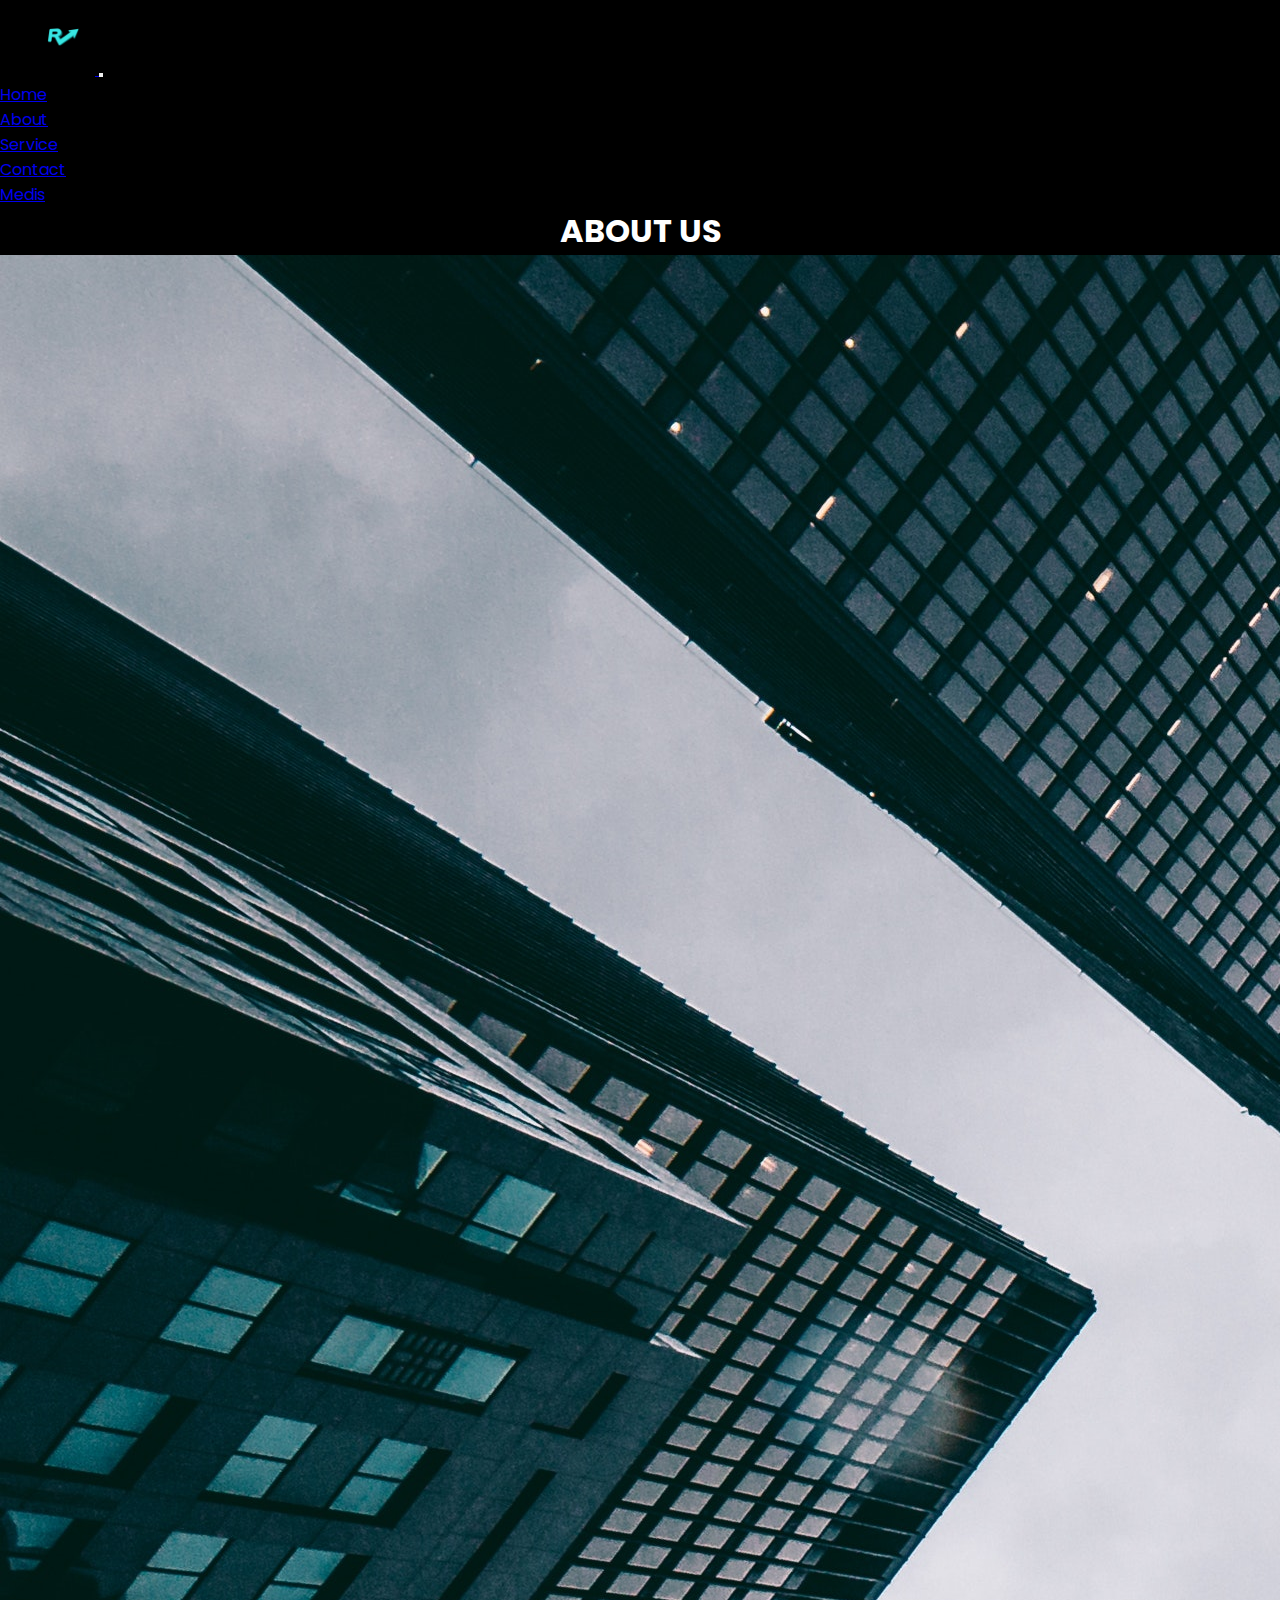
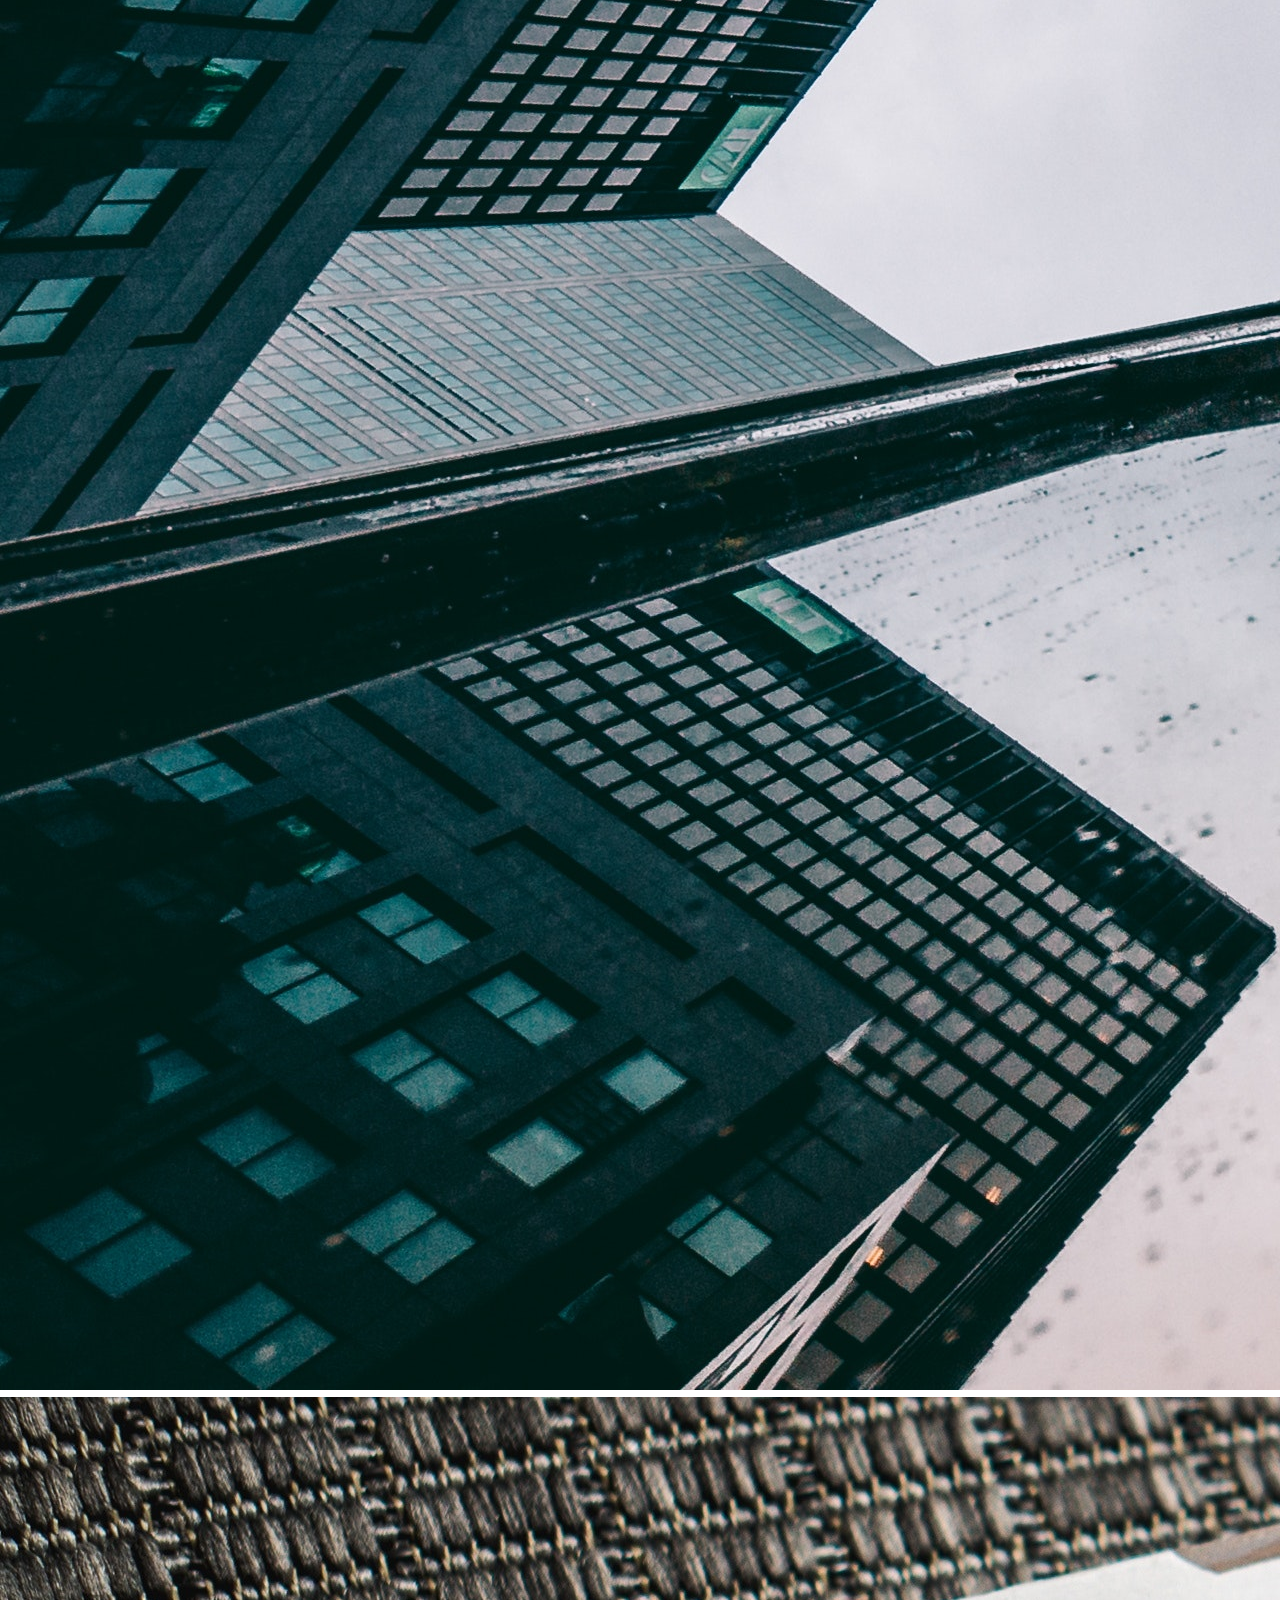
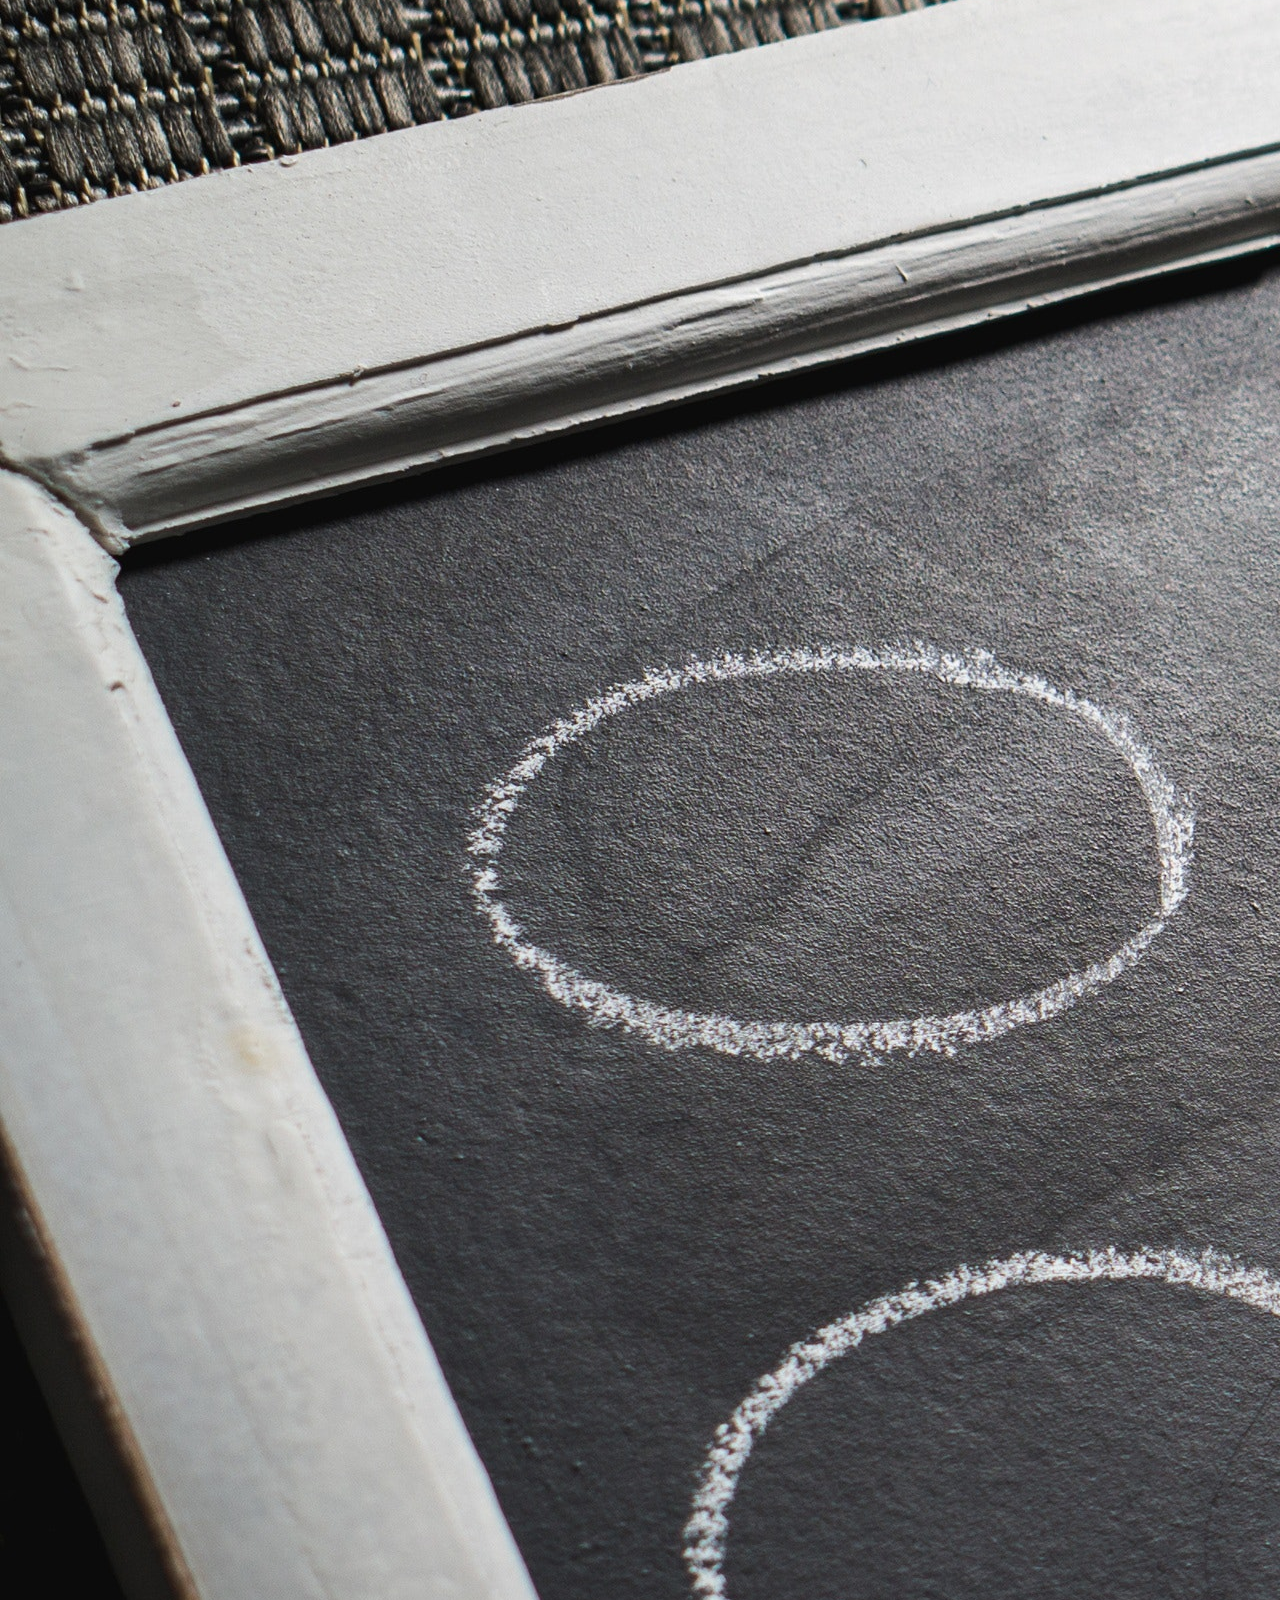
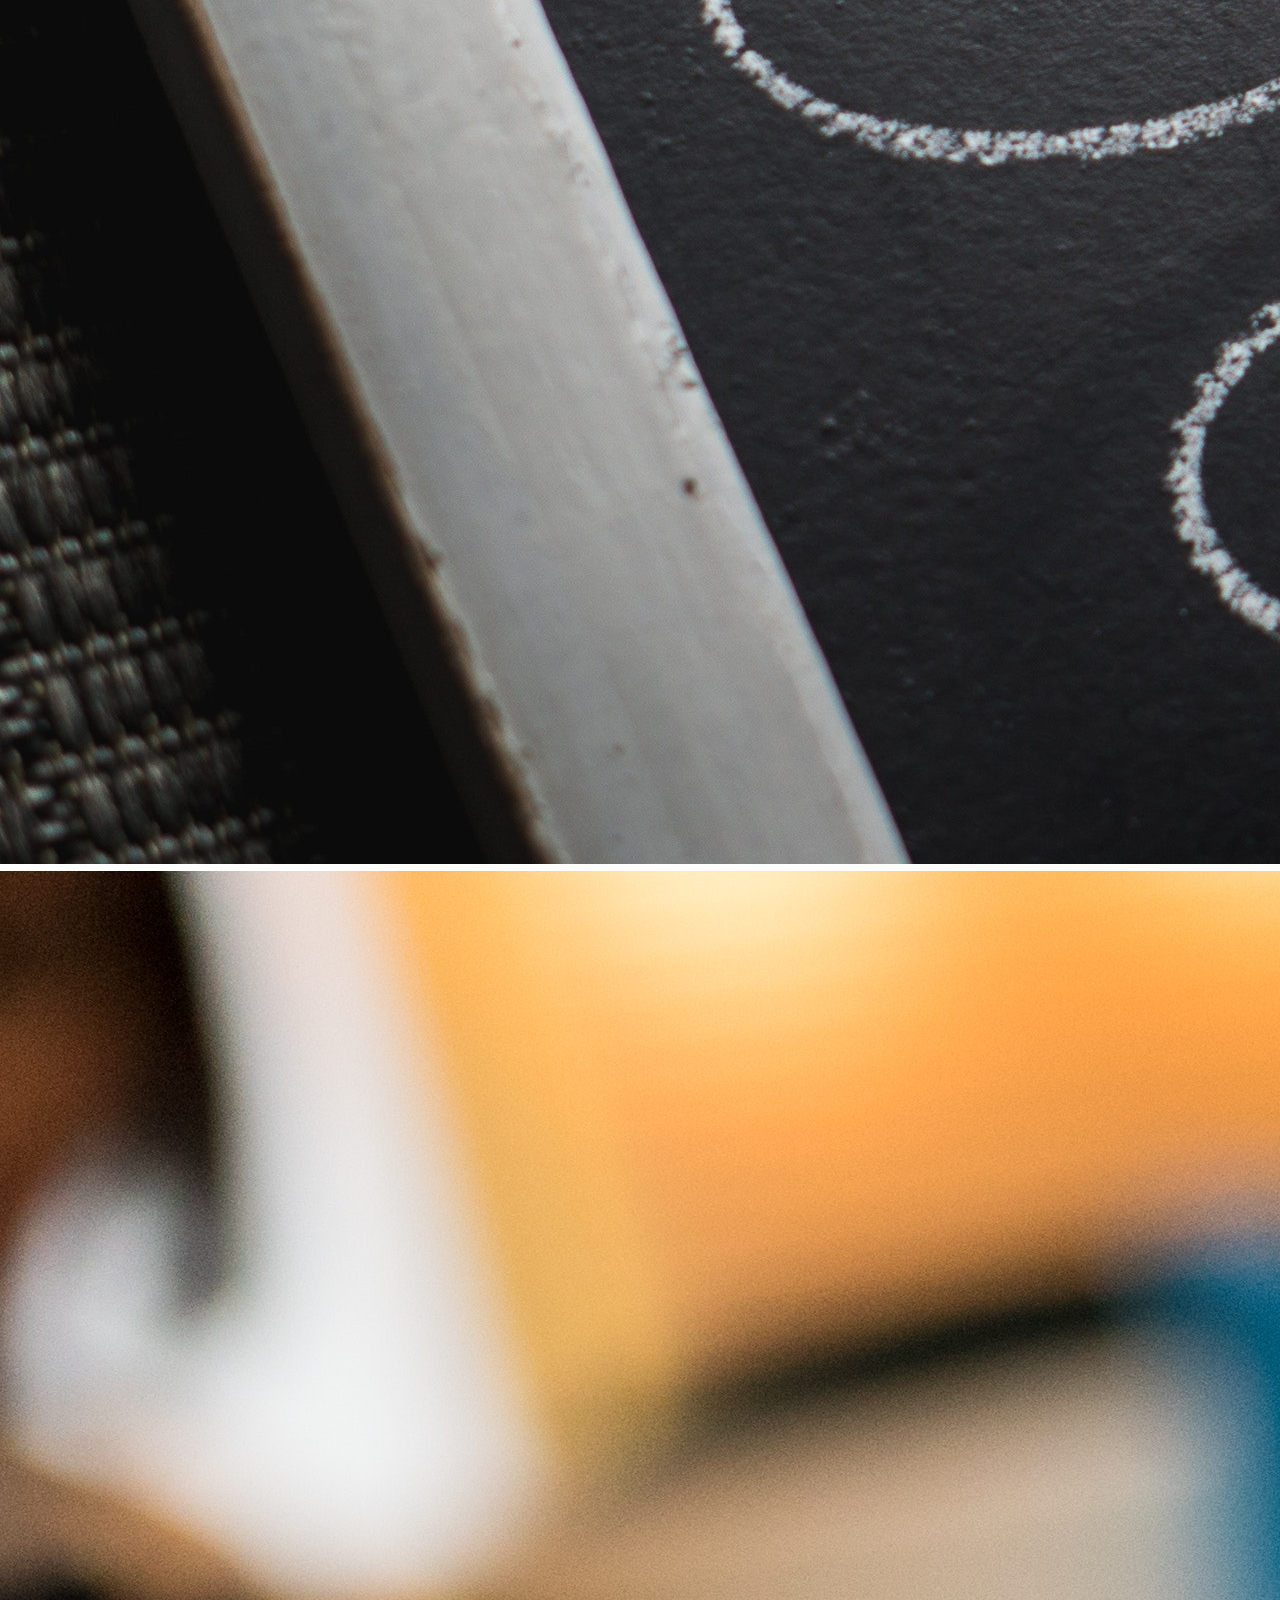
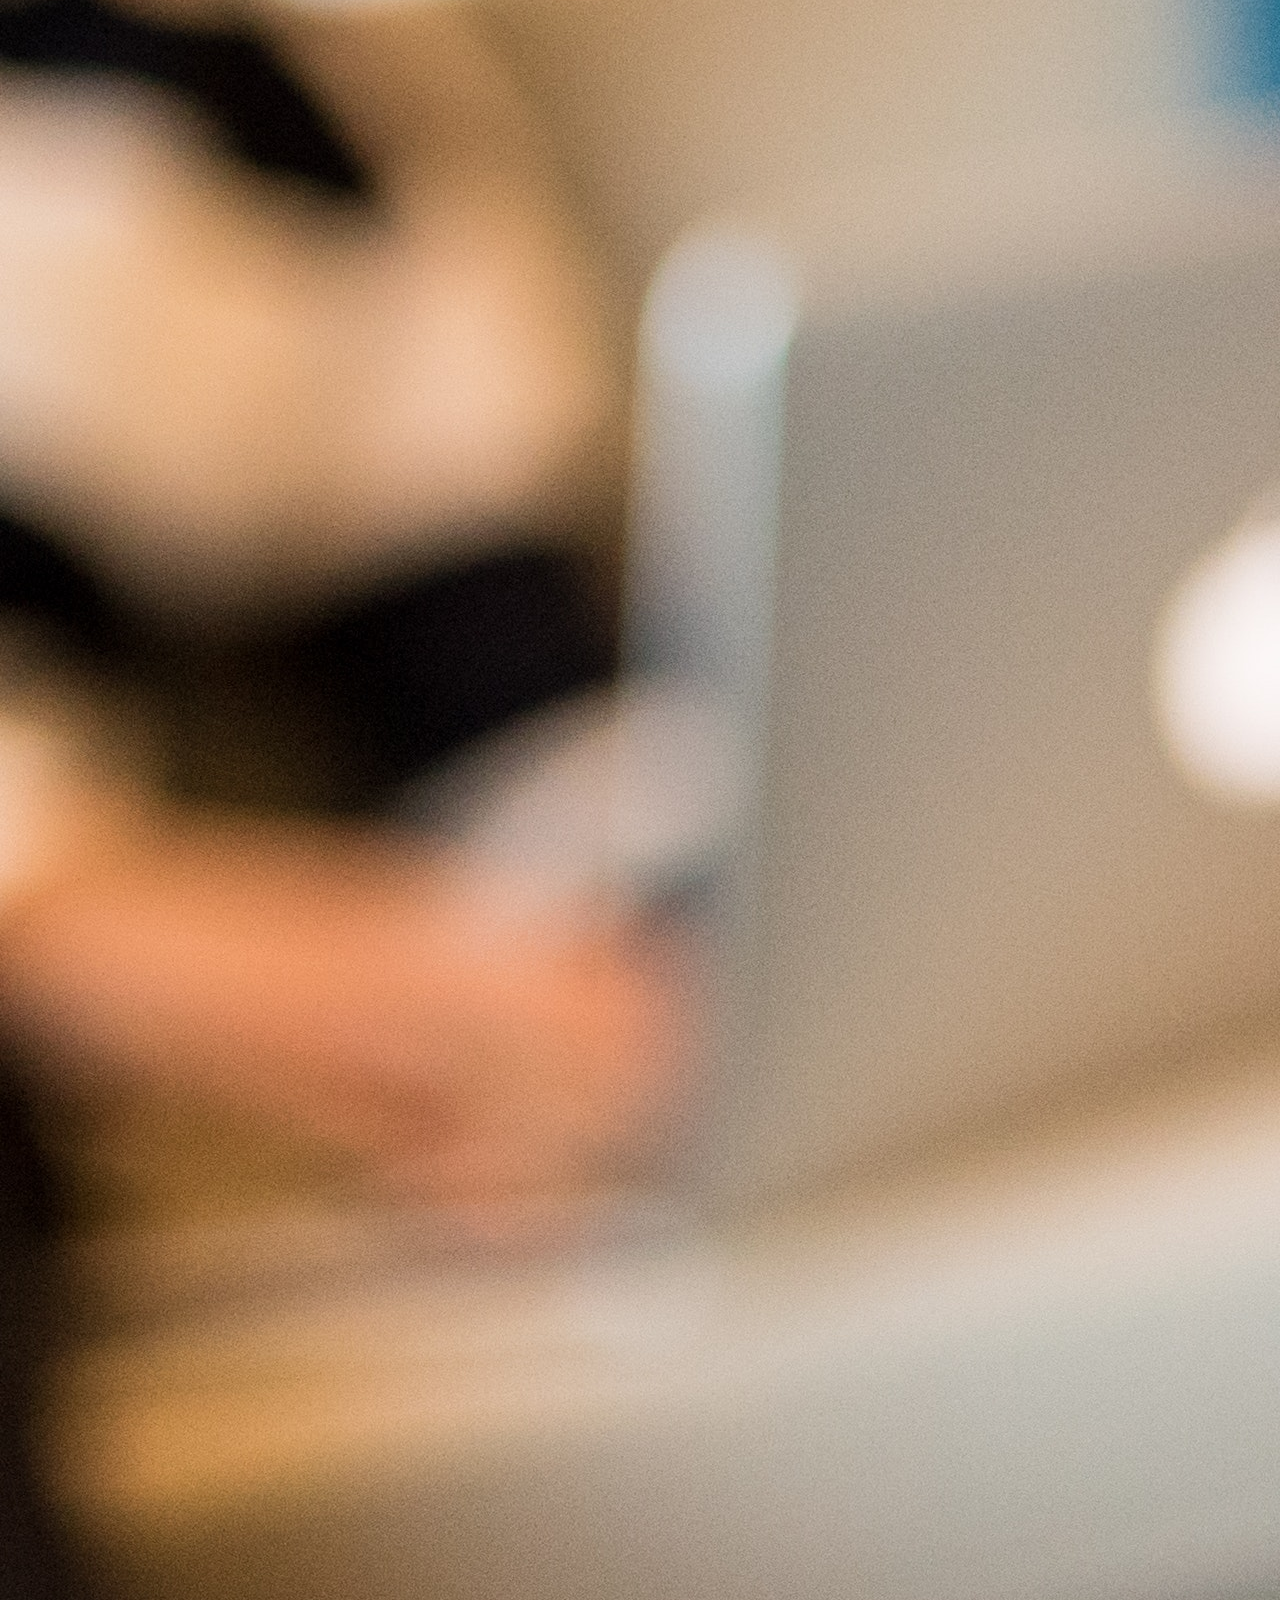
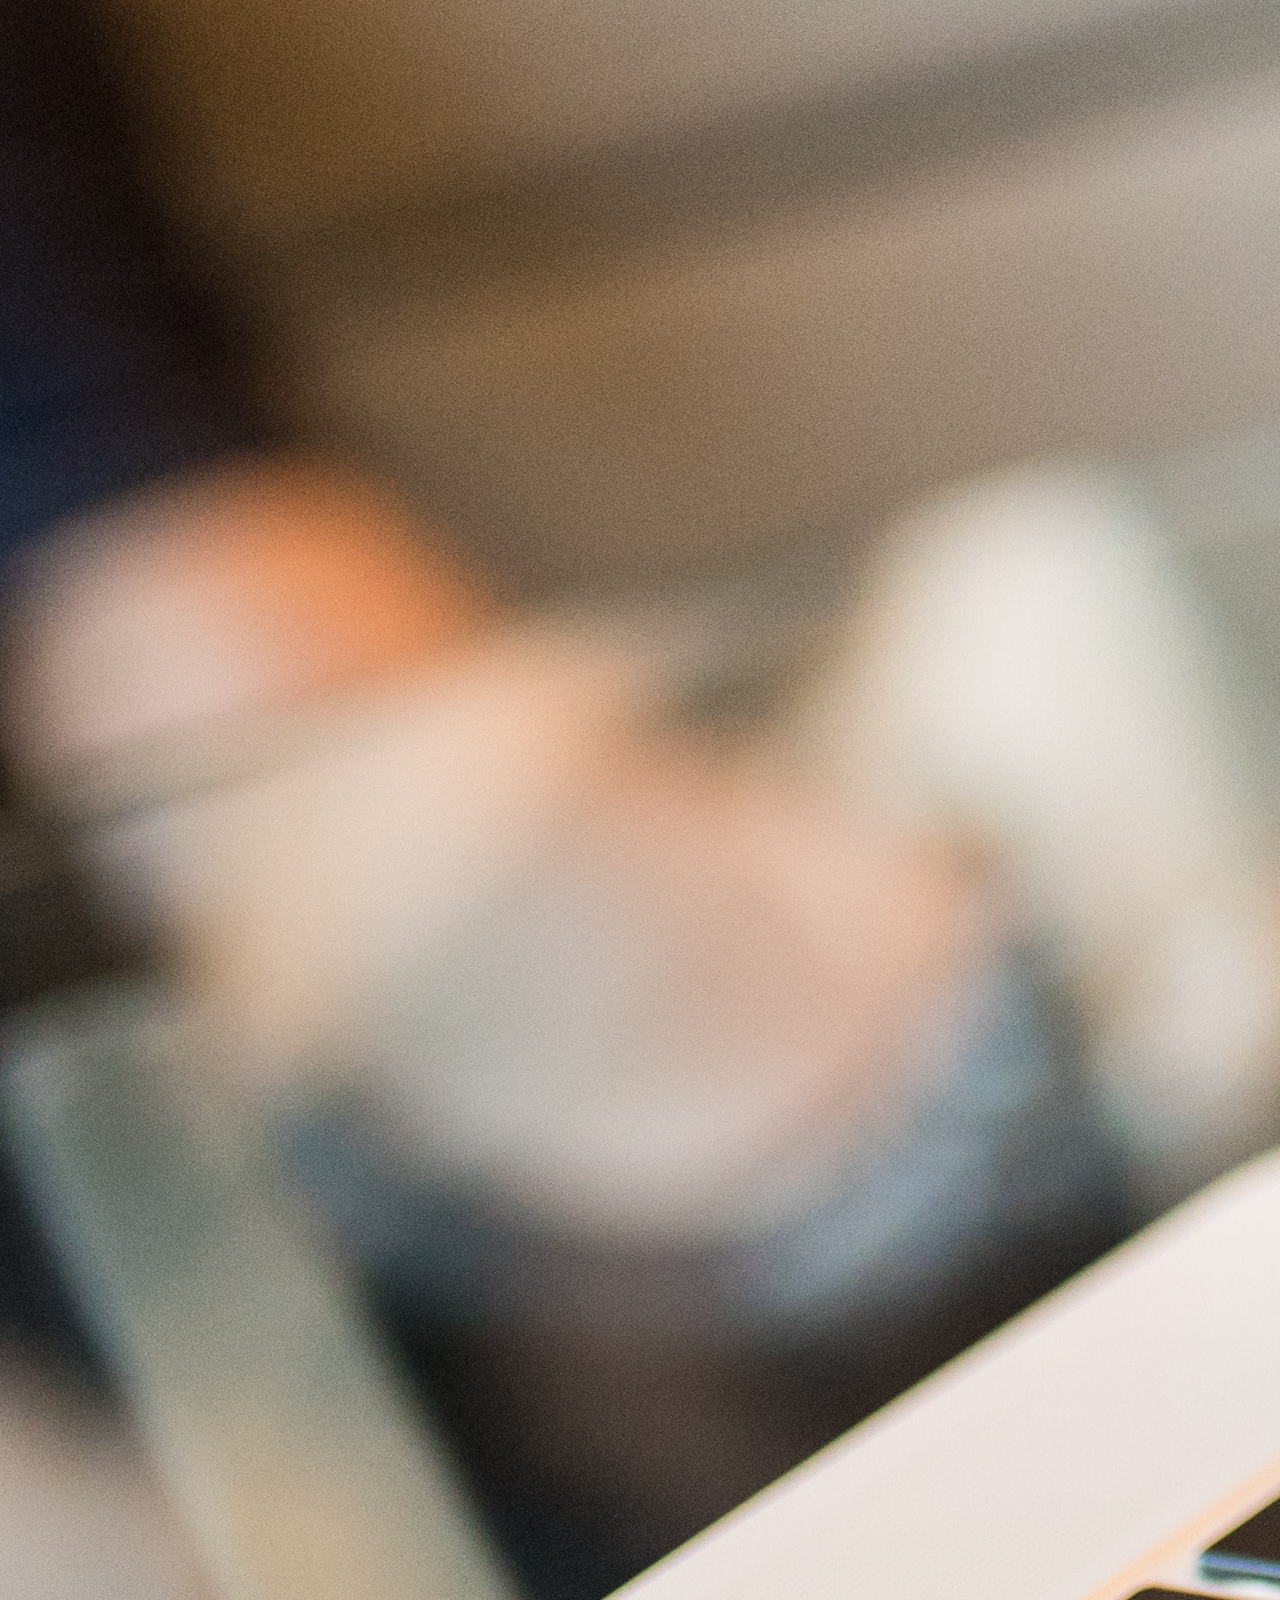
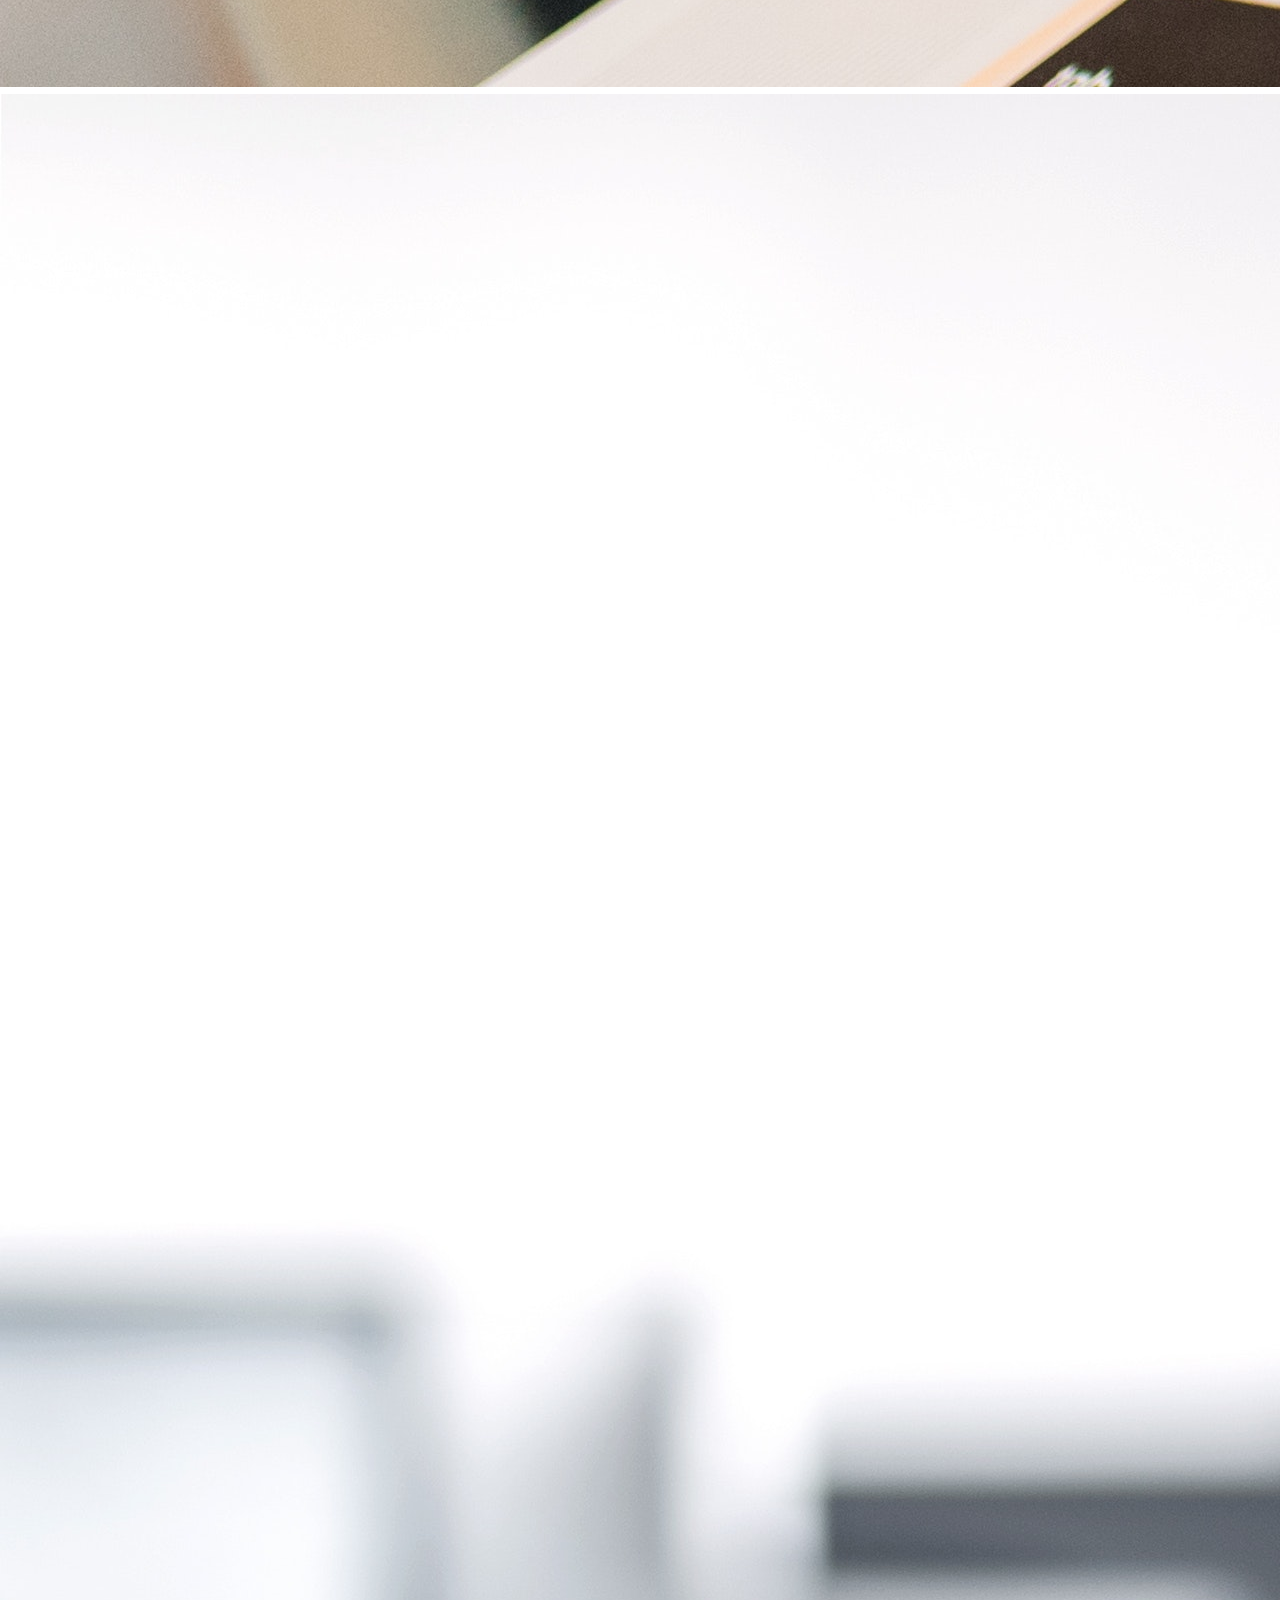
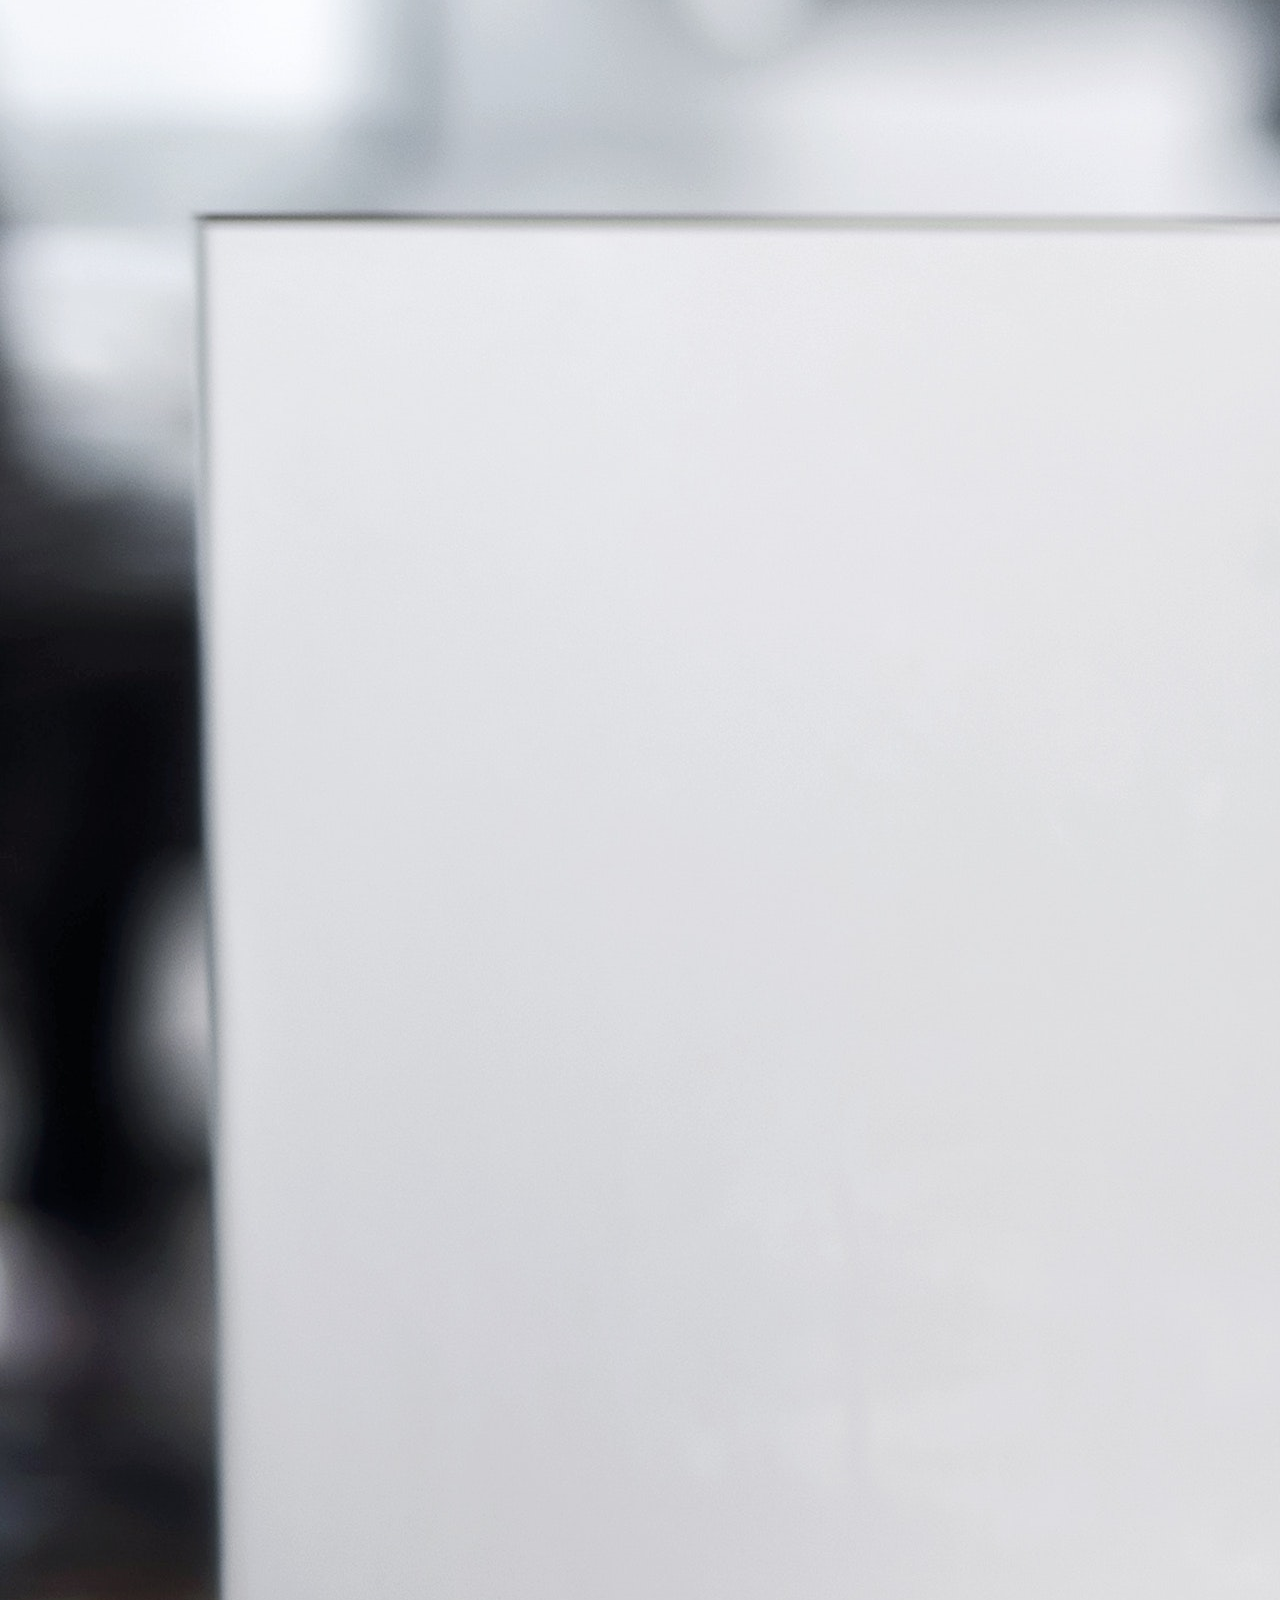
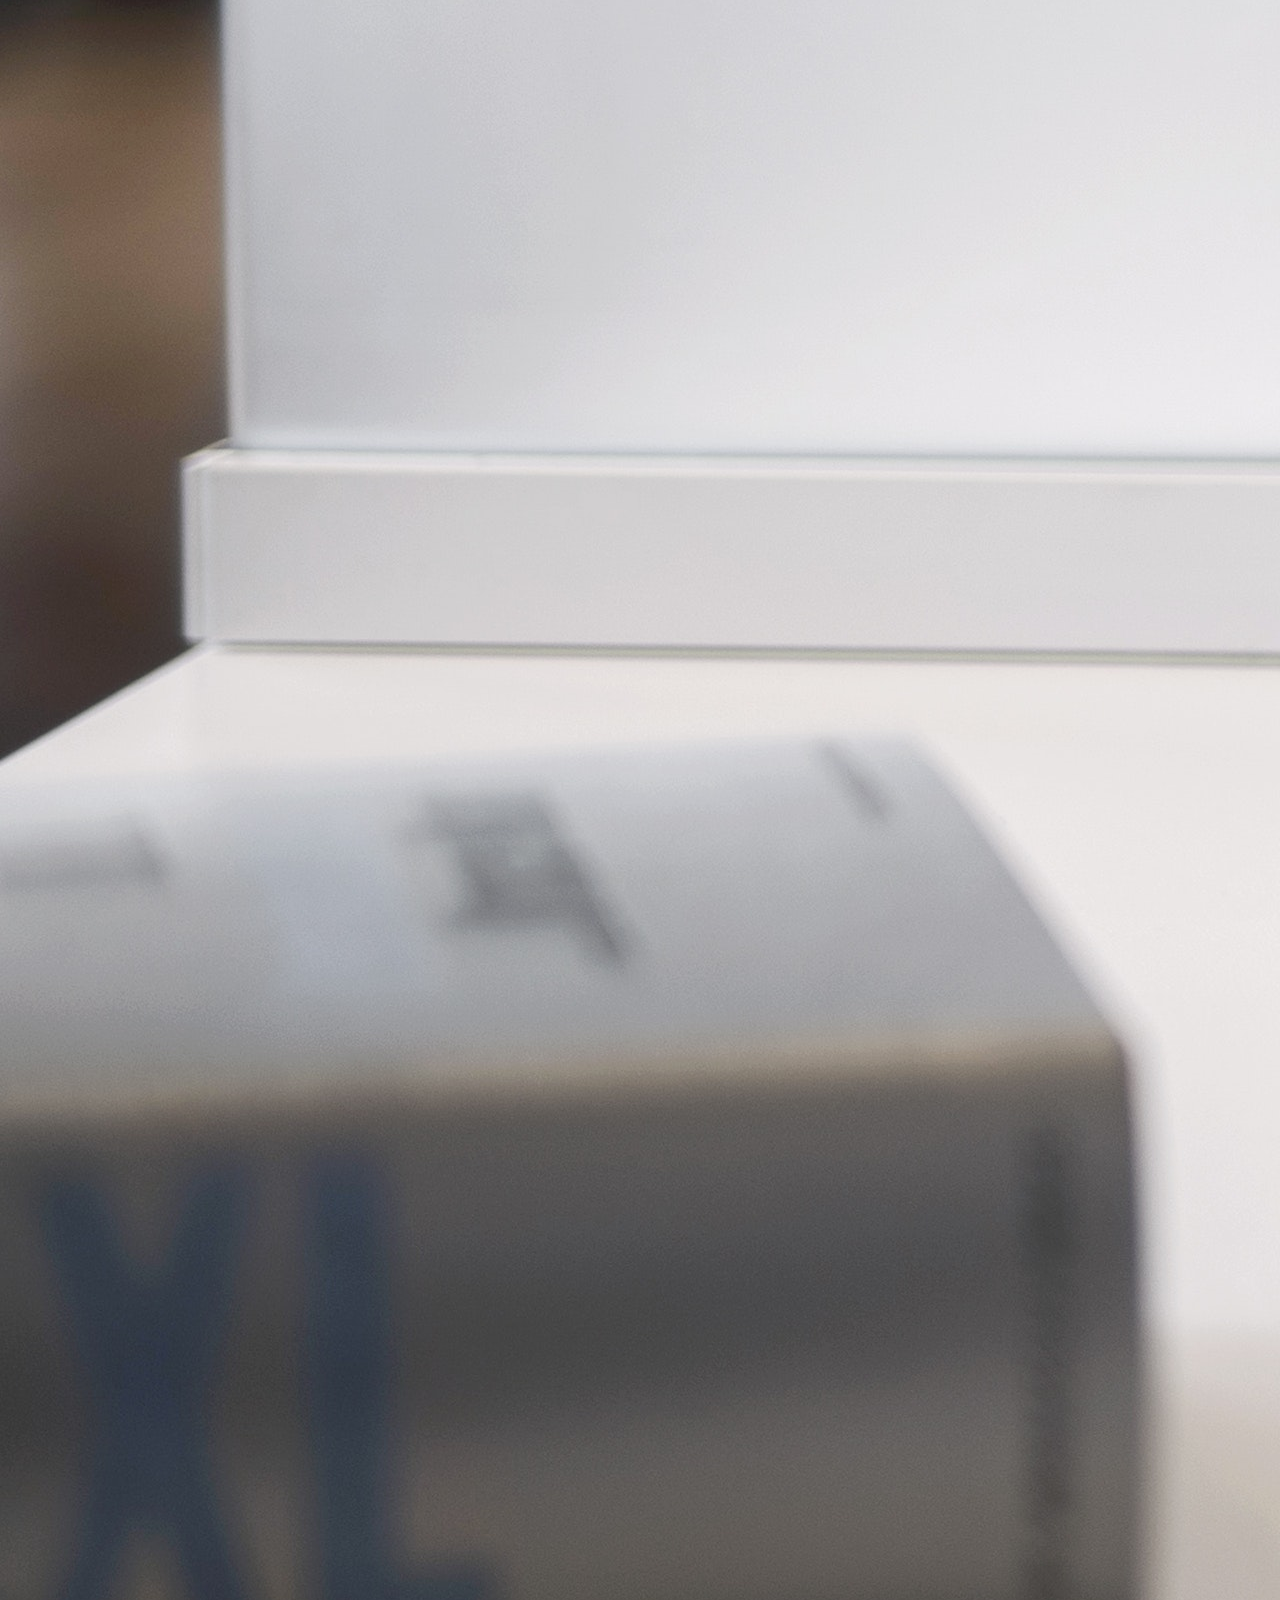
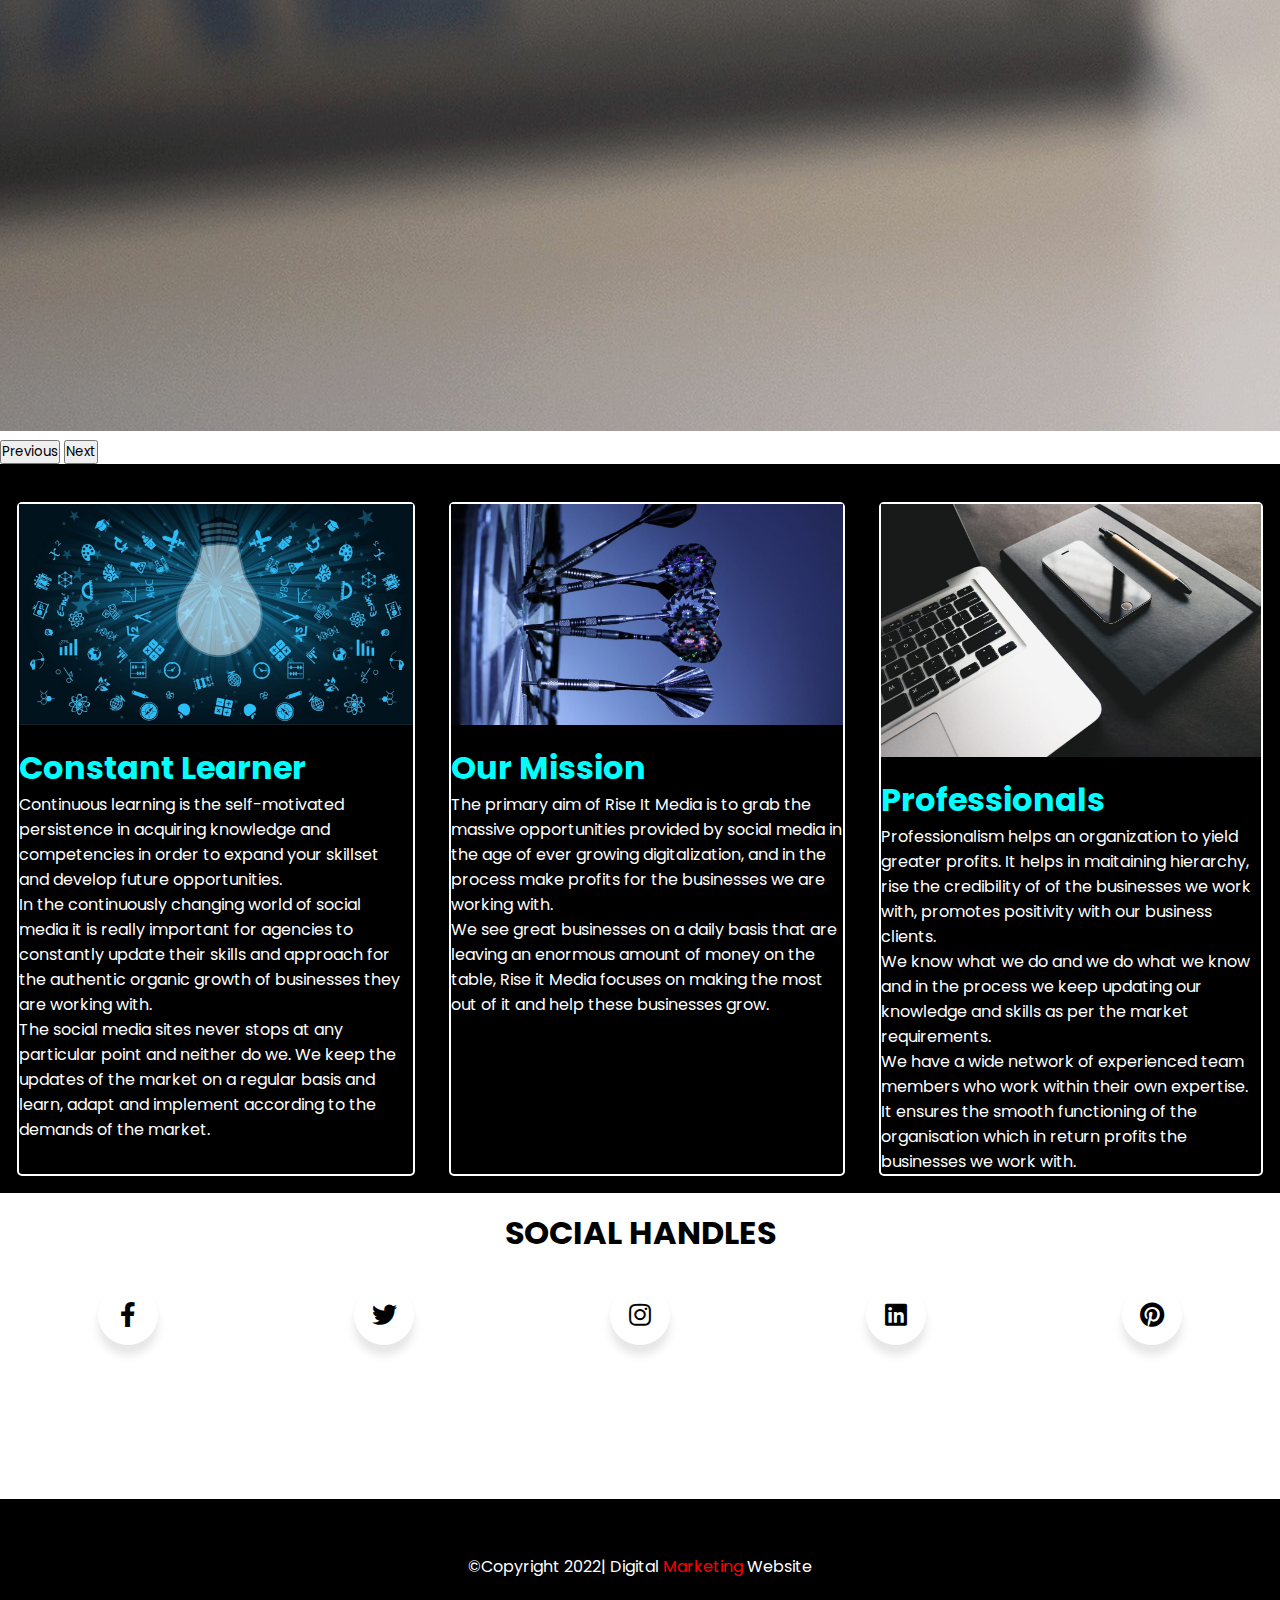
<file: about.html>
<!doctype html>
<html lang="en">

<head>
  <!-- Required meta tags -->
  <meta charset="utf-8">
  <meta name="viewport" content="width=device-width, initial-scale=1">
  <link href="https://cdn.jsdelivr.net/npm/bootstrap@5.0.2/dist/css/bootstrap.min.css" rel="stylesheet"
  integrity="sha384-EVSTQN3/azprG1Anm3QDgpJLIm9Nao0Yz1ztcQTwFspd3yD65VohhpuuCOmLASjC" crossorigin="anonymous">
<link rel="stylesheet" href="css/style.css">
<link rel="stylesheet" href="https://cdnjs.cloudflare.com/ajax/libs/font-awesome/5.15.3/css/all.min.css">
<link rel="stylesheet" href="css/icon.css">

  <title>RiseItMedia</title>
</head>

<body>
  <nav class="navbar navbar-expand-lg navbar-dark " style="background-color: black;">
    <div class="container-fluid">
      <a class="navbar-brand" href="#">
        <img src="images/logo.jpg" width="75px" alt="logo">
      </a>
      <button class="navbar-toggler" type="button" data-bs-toggle="collapse" data-bs-target="#navbarSupportedContent"
        aria-controls="navbarSupportedContent" aria-expanded="false" aria-label="Toggle navigation">
        <span class="navbar-toggler-icon"></span>
      </button>
      <div class="collapse navbar-collapse" id="navbarSupportedContent">
        <ul class="navbar-nav me-auto mb-2 mb-lg-0">
          <li class="nav-item">
            <a class="nav-link " href="index.html">Home</a>
          </li>
          <li class="nav-item">
            <a class="nav-link active" aria-current="page" href="about.html">About</a>
          </li>
          <li class="nav-item">
            <a class="nav-link" href="services.html">Service</a>
          </li>
          <li class="nav-item">
            <a class="nav-link" href="contact.html">Contact</a>
          </li>
          <li class="nav-item">
            <a class="nav-link" href="media.html">Medis</a>
        </li>
         
        </ul>

      </div>
    </div>
  </nav>
 <div class="heading">
   <h1>ABOUT US</h1>
 </div>

  <div id="carouselExampleControls" class="carousel slide" data-bs-ride="carousel" height="50vh">
    <div class="carousel-inner">
     
      <div class="carousel-item active">
        <img src="images/building.jpg" class="d-block w-100" alt="...">
      </div>
      <div class="carousel-item">
        <img src="images/bulb.jpg" class="d-block w-100" alt="...">
      </div>
      <div class="carousel-item">
        <img src="images/coding.jpg" class="d-block w-100" alt="...">
      </div>
      <div class="carousel-item">
        <img src="images/computer.jpg" class="d-block w-100" alt="...">
      </div>
    </div>
    <button class="carousel-control-prev" type="button" data-bs-target="#carouselExampleControls" data-bs-slide="prev">
      <span class="carousel-control-prev-icon" aria-hidden="true"></span>
      <span class="visually-hidden">Previous</span>
    </button>
    <button class="carousel-control-next" type="button" data-bs-target="#carouselExampleControls" data-bs-slide="next">
      <span class="carousel-control-next-icon" aria-hidden="true"></span>
      <span class="visually-hidden">Next</span>
    </button>
  </div>
  <main>

    <!-- Marketing messaging and featurettes
    ================================================== -->
    <!-- Wrap the rest of the page in another container to center all the content. -->

    <div class="container-fluid marketing">

      <!-- Three columns of text below the carousel -->
      <div class="row">
        <div class="col-lg-4" >
          <div class="image">
            <img src="images/learner.jpeg" alt="">
          </div>
          <h1>Constant Learner</h1>
          <p>Continuous learning is the self-motivated persistence in acquiring knowledge and competencies in order to expand your skillset and develop future opportunities. 
          </p>
          <p>In the continuously changing world of social media it is really important for agencies to constantly update their skills and approach for the authentic organic growth of businesses they are working with. 
          </p>
          <p>
            The social media sites never stops at any particular point and neither do we. We keep the updates of the market on a regular basis and learn, adapt and implement according to the demands of the market.</p>
        </div><!-- /.col-lg-4 -->
        <div class="col-lg-4">
          <div class="image">
            <img src="images/target1.jpeg" alt="">
          </div>
          <h1>Our Mission</h1>
          <p>The primary aim of Rise It Media is to grab the massive opportunities provided by social media in the age of ever growing digitalization, and in the process make profits for the businesses we are working with. 

          </p>
          <p>We see great businesses on a daily basis that are leaving an enormous amount of money on the table, Rise it Media focuses on making the most out of it and help these businesses grow.</p>
        </div><!-- /.col-lg-4 -->
        <div class="col-lg-4">
          <div class="image">
            <img src="images/professional.jpeg" alt="">
          </div>
          <h1>Professionals</h1>
          <p>Professionalism helps an organization to yield greater profits. It helps in maitaining hierarchy, rise the credibility of of the businesses we work with, promotes positivity with our business clients.</p>
          <p>We know what we do and we do what we know and in the process we keep updating our knowledge and skills as per the market requirements.</p>
          <p>We have a wide network of experienced team members who work within their own expertise. It ensures the smooth functioning of the organisation which in return profits the businesses we work with. </p>
        </div><!-- /.col-lg-4 -->
      </div><!-- /.row -->
      <!-- START THE FEATURETTES -->
  </main>
  
  <div class="social-handle">
    <h1>SOCIAL HANDLES</h1>
    <div class="wrapper">
      <a href="" target=_blank class="icon facebook">
           <div class="tooltip">
              Facebook
           </div>
           <span><i class="fab fa-facebook-f"></i></span>
          </a>
        <a href="" target=_blank class="icon twitter">
           <div class="tooltip">
              Twitter
           </div>
           <span><i class="fab fa-twitter"></i></span>
      </a>
      <a href="" target=_blank class="icon instagram">
           <div class="tooltip">
              Instagram
           </div>
           <span><i class="fab fa-instagram"></i></span>
          </a>
          <a href="" target=_blank  class="icon linkedin">
           <div class="tooltip">
              Linkedin
           </div>
           <span><i class="fab fa-linkedin"></i></span>
          </a>
        <a href="" target=_blank class="icon pinterest">
           <div class="tooltip">
              Pinterest
           </div>
           <span><i class="fab fa-pinterest"></i></span>
        </a>
     </div>
  </div>
      <!-- FOOTER -->
      <footer>
        <p>&copy;Copyright 2022| Digital <span>Marketing </span>Website</p>
      </footer>
      <script src="https://cdn.jsdelivr.net/npm/bootstrap@5.0.2/dist/js/bootstrap.bundle.min.js"
      integrity="sha384-MrcW6ZMFYlzcLA8Nl+NtUVF0sA7MsXsP1UyJoMp4YLEuNSfAP+JcXn/tWtIaxVXM"
      crossorigin="anonymous"></script>

</html>
</file>
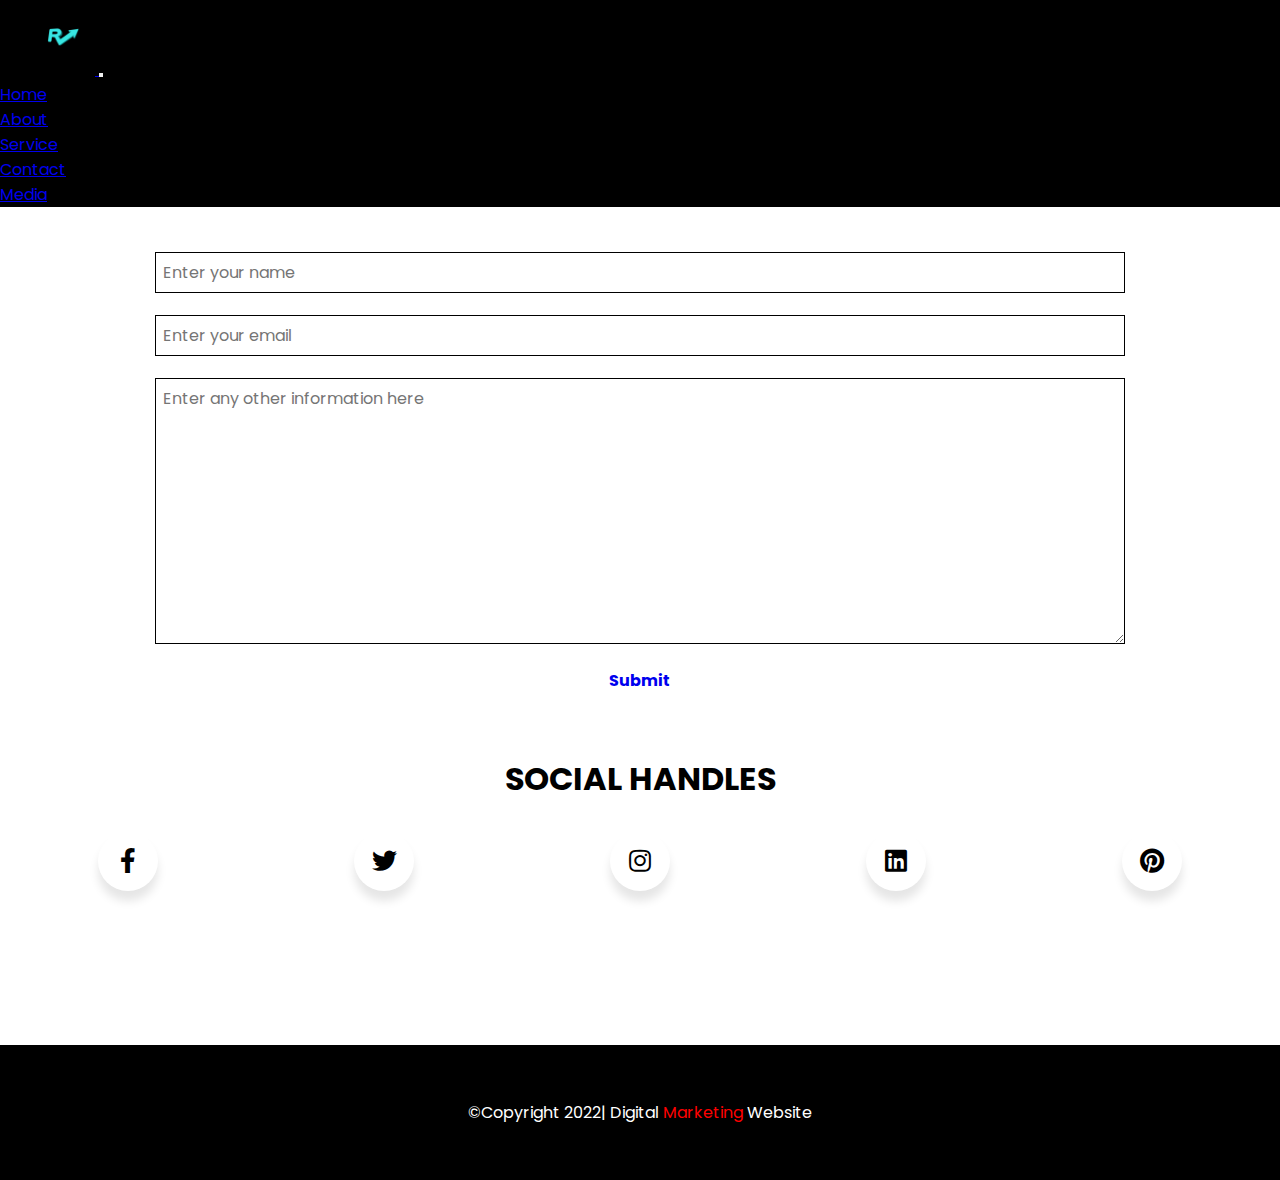
<file: contact.html>
<!doctype html>
<html lang="en">

<head>
    <!-- Required meta tags -->
    <meta charset="utf-8">
    <meta name="viewport" content="width=device-width, initial-scale=1">
    <link href="https://cdn.jsdelivr.net/npm/bootstrap@5.0.2/dist/css/bootstrap.min.css" rel="stylesheet"
    integrity="sha384-EVSTQN3/azprG1Anm3QDgpJLIm9Nao0Yz1ztcQTwFspd3yD65VohhpuuCOmLASjC" crossorigin="anonymous">
<link rel="stylesheet" href="css/style.css">
<link rel="stylesheet" href="https://cdnjs.cloudflare.com/ajax/libs/font-awesome/5.15.3/css/all.min.css">
<link rel="stylesheet" href="css/icon.css">
    <title>RiseItMedia</title>
</head>

<body>
    <nav class="navbar navbar-expand-lg navbar-dark " style="background-color: black;" >
        <div class="container-fluid">
            <a class="navbar-brand" href="#">
                <img src="images/logo.jpg" width="75px"alt="logo" >
            </a>
            <button class="navbar-toggler" type="button" data-bs-toggle="collapse"
                data-bs-target="#navbarSupportedContent" aria-controls="navbarSupportedContent" aria-expanded="false"
                aria-label="Toggle navigation">
                <span class="navbar-toggler-icon"></span>
            </button>
            <div class="collapse navbar-collapse" id="navbarSupportedContent">
                <ul class="navbar-nav me-auto mb-2 mb-lg-0">
                    <li class="nav-item">
                        <a class="nav-link "  href="index.html">Home</a>
                    </li>
                    <li class="nav-item">
                        <a class="nav-link "  href="about.html">About</a>
                    </li>
                    <li class="nav-item">
                        <a class="nav-link" href="services.html">Service</a>
                    </li>
                    <li class="nav-item">
                        <a class="nav-link active" aria-current="page" href="contact.html">Contact</a>
                    </li>
                    <li class="nav-item">
                        <a class="nav-link" href="media.html">Media</a>
                    </li>
                </ul>

            </div>
        </div>
    </nav>
    
   <form action="contact.php" method="post">
        <input type="text" name="name" id="name" placeholder="Enter your name">
        <input type="email" name="email" id="email" placeholder="Enter your email">
        <textarea name="msg" id="msg" cols="30" rows="10" placeholder="Enter any other information here"></textarea>
        <a href="submited.html"  class="btn-dark" style="height: 50px; width: 80%; font-weight: bold;">Submit</a>
    </form>
    <div class="social-handle">
        <h1>SOCIAL HANDLES</h1>
        <div class="wrapper">
          <a href="" target=_blank class="icon facebook">
               <div class="tooltip">
                  Facebook
               </div>
               <span><i class="fab fa-facebook-f"></i></span>
             </a>
            <a href="" target=_blank class="icon twitter">
               <div class="tooltip">
                  Twitter
               </div>
               <span><i class="fab fa-twitter"></i></span>
          </a>
          <a href="" target=_blank class="icon instagram">
               <div class="tooltip">
                  Instagram
               </div>
               <span><i class="fab fa-instagram"></i></span>
              </a>
              <a href="" target=_blank  class="icon linkedin">
               <div class="tooltip">
                  Linkedin
               </div>
               <span><i class="fab fa-linkedin"></i></span>
              </a>
            <a href="" target=_blank class="icon pinterest">
               <div class="tooltip">
                  Pinterest
               </div>
               <span><i class="fab fa-pinterest"></i></span>
            </a>
         </div>
      </div>

    <footer>
        <p>&copy;Copyright 2022| Digital <span>Marketing </span>Website</p>
    </footer>


    <!-- Optional JavaScript; choose one of the two! -->

    <!-- Option 1: Bootstrap Bundle with Popper -->
    <script src="https://cdn.jsdelivr.net/npm/bootstrap@5.0.2/dist/js/bootstrap.bundle.min.js"
        integrity="sha384-MrcW6ZMFYlzcLA8Nl+NtUVF0sA7MsXsP1UyJoMp4YLEuNSfAP+JcXn/tWtIaxVXM"
        crossorigin="anonymous"></script>

    <!-- Option 2: Separate Popper and Bootstrap JS -->
    <!--
    <script src="https://cdn.jsdelivr.net/npm/@popperjs/core@2.9.2/dist/umd/popper.min.js" integrity="sha384-IQsoLXl5PILFhosVNubq5LC7Qb9DXgDA9i+tQ8Zj3iwWAwPtgFTxbJ8NT4GN1R8p" crossorigin="anonymous"></script>
    <script src="https://cdn.jsdelivr.net/npm/bootstrap@5.0.2/dist/js/bootstrap.min.js" integrity="sha384-cVKIPhGWiC2Al4u+LWgxfKTRIcfu0JTxR+EQDz/bgldoEyl4H0zUF0QKbrJ0EcQF" crossorigin="anonymous"></script>
    -->
</body>

</html>
</file>
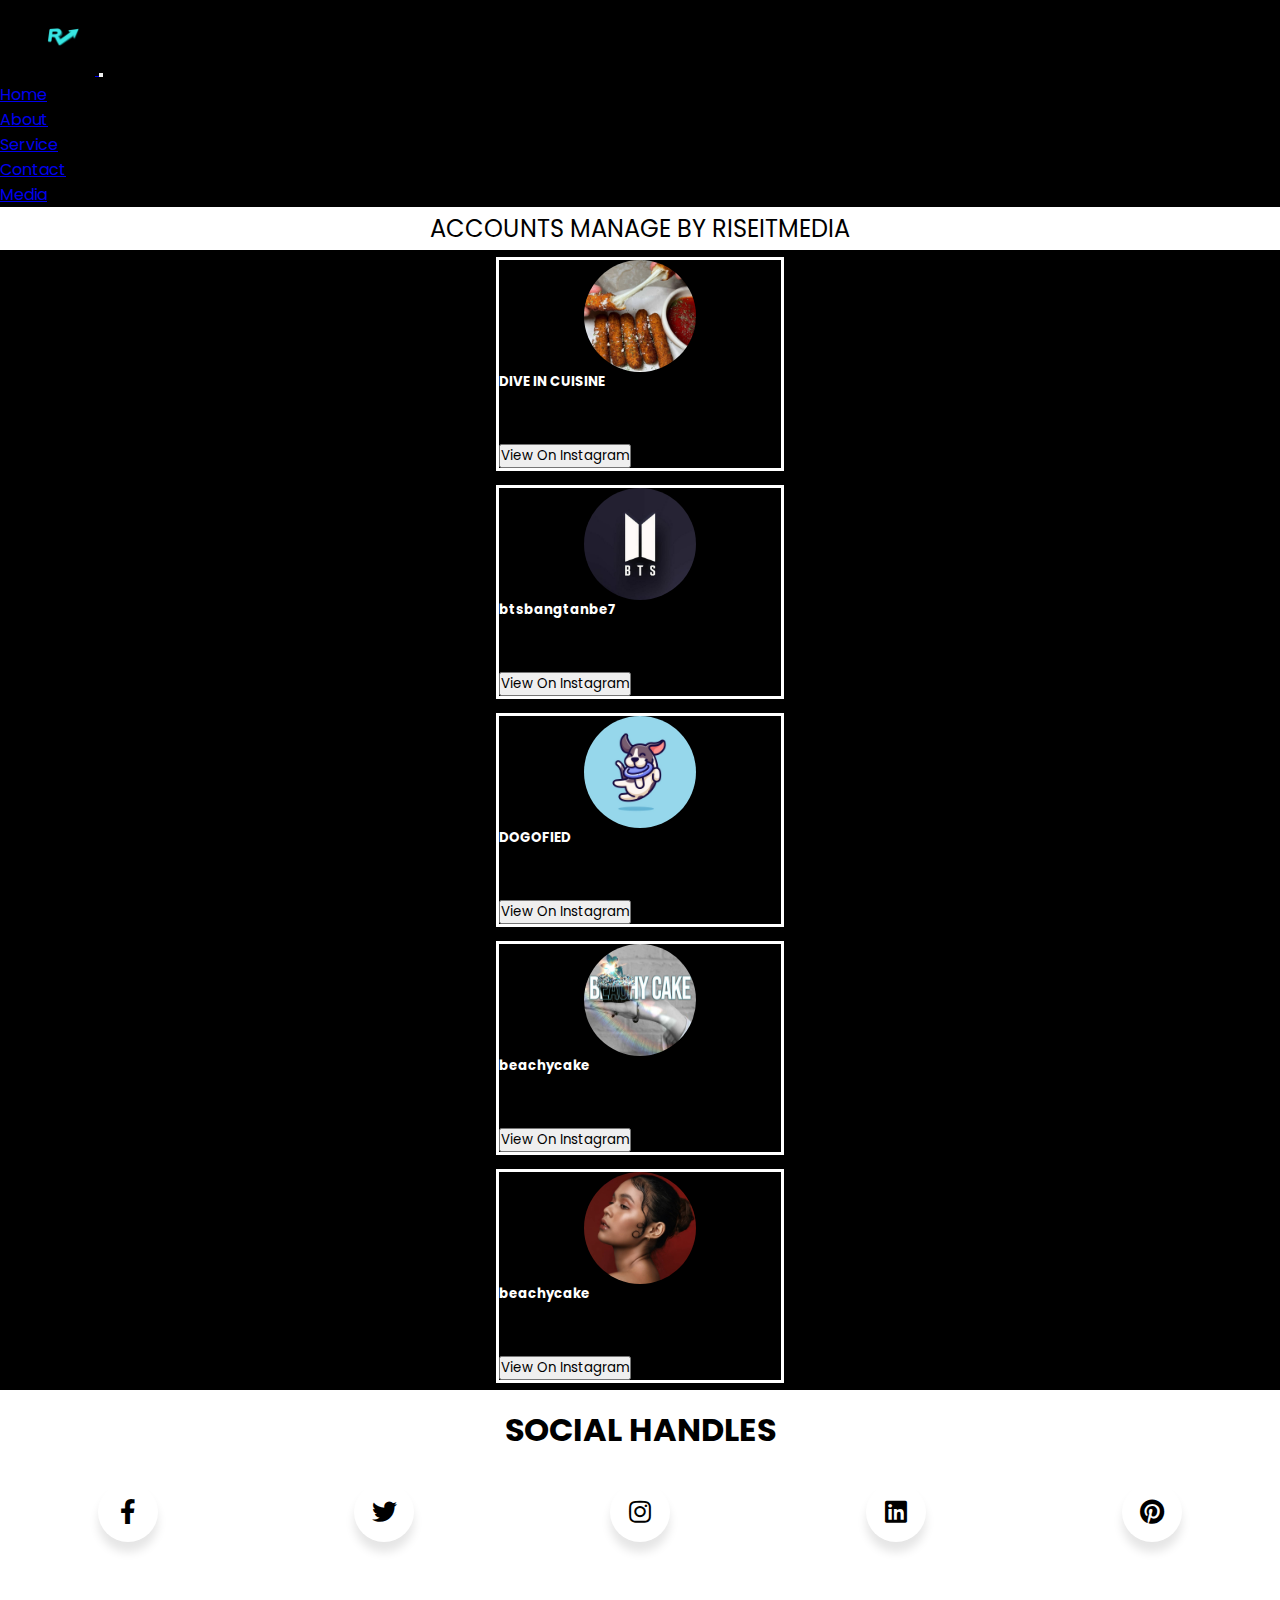
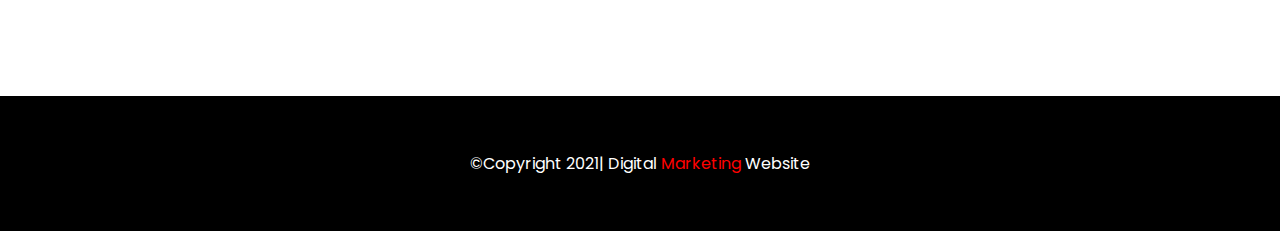
<file: media.html>
<!doctype html>
<html lang="en">

<head>
  <!-- Required meta tags -->
  <meta charset="utf-8">
  <meta name="viewport" content="width=device-width, initial-scale=1">
  <link href="https://cdn.jsdelivr.net/npm/bootstrap@5.0.2/dist/css/bootstrap.min.css" rel="stylesheet"
    integrity="sha384-EVSTQN3/azprG1Anm3QDgpJLIm9Nao0Yz1ztcQTwFspd3yD65VohhpuuCOmLASjC" crossorigin="anonymous">
  <link rel="stylesheet" href="css/style.css">
  <link rel="stylesheet" href="https://cdnjs.cloudflare.com/ajax/libs/font-awesome/5.15.3/css/all.min.css">
  <link rel="stylesheet" href="css/icon.css">

  <title>RiseItMedia</title>
</head>

<body>
  <nav class="navbar navbar-expand-lg navbar-dark " style="background-color: black;">
    <div class="container-fluid">
      <a class="navbar-brand" href="#">
        <img src="images/logo.jpg" width="75px" alt="logo">
      </a>
      <button class="navbar-toggler" type="button" data-bs-toggle="collapse" data-bs-target="#navbarSupportedContent"
        aria-controls="navbarSupportedContent" aria-expanded="false" aria-label="Toggle navigation">
        <span class="navbar-toggler-icon"></span>
      </button>
      <div class="collapse navbar-collapse" id="navbarSupportedContent">
        <ul class="navbar-nav me-auto mb-2 mb-lg-0">
          <li class="nav-item">
            <a class="nav-link " href="index.html">Home</a>
          </li>
          <li class="nav-item">
            <a class="nav-link" href="about.html">About</a>
          </li>
          <li class="nav-item">
            <a class="nav-link" href="services.html">Service</a>
          </li>
          <li class="nav-item">
            <a class="nav-link" href="contact.html">Contact</a>
          </li>
          <li class="nav-item">
            <a class="nav-link active" aria-current="page" href="media.html">Media</a>
          </li>

        </ul>

      </div>
    </div>
  </nav>
  <div class="headingMedia">
    <div class="textBox">ACCOUNTS MANAGE BY RISEITMEDIA</div>
    <div class="container4">
      <div class="card" style="width: 18rem;">
        <img src="images/diveincuisine.jpg" class="card-img-top" class="center1" style="border-radius : 50%;width: 7rem;">
        <div class="card-body">
          <h5 class="card-title" style="align-items: center;">DIVE IN CUISINE</h5>
          
        </div>
        <ul class="list-group list-group-flush">
          <li class="list-group-item">USERNAME- @diveincuisine</li>
          <li class="list-group-item">Total Followers-16.5k</li>

        </ul>
        <div class="card-body">
          <div class="d-grid gap-2">
            <button class=" btn-primary" type="button" > View On Instagram</button>
         
          </div>
        </div>
      </div>
    </div>
    <div class="container4">
      <div class="card" style="width: 18rem;">
        <img src="images/btabangtanbe7.jpg" class="card-img-top" class="center1" style="border-radius : 50%;width: 7rem;">
        <div class="card-body">
          <h5 class="card-title" style="align-items: center;">btsbangtanbe7</h5>
          
        </div>
        <ul class="list-group list-group-flush">
          <li class="list-group-item">USERNAME- @btsbangtanbe7</li>
          <li class="list-group-item">Total Followers-35k</li>

        </ul>
        <div class="card-body">
          <div class="d-grid gap-2">
            <button class=" btn-primary" type="button">View On Instagram</button>
         
          </div>
        </div>
      </div>
    </div>
  
    <div class="container4">
      <div class="card" style="width: 18rem;">
        <img src="images/dogofied.jpg" class="card-img-top" class="center1" style="border-radius : 50%;width: 7rem;">
        <div class="card-body">
          <h5 class="card-title" style="align-items: center;">DOGOFIED</h5>
          
        </div>
        <ul class="list-group list-group-flush">
          <li class="list-group-item">USERNAME- @dogofied</li>
          <li class="list-group-item">Total Followers-47.7k</li>

        </ul>
        <div class="card-body">
          <div class="d-grid gap-2">
            <button class=" btn-primary" type="button">View On Instagram</button>
         
          </div>
        </div>
      </div>
    </div>
    
    <div class="container4">
      <div class="card" style="width: 18rem;">
        <img src="images/beachycake.jpg" class="card-img-top" class="center1" style="border-radius : 50%;width: 7rem;">
        <div class="card-body">
          <h5 class="card-title" style="align-items: center;">beachycake</h5>
          
        </div>
        <ul class="list-group list-group-flush">
          <li class="list-group-item">USERNAME- @beachycake</li>
          <li class="list-group-item">Total Followers-47.7k</li>

        </ul>
        <div class="card-body">
          <div class="d-grid gap-2">
            <button class=" btn-primary" type="button">View On Instagram</button>
         
          </div>
        </div>
      </div>
    </div>
    <div class="container4">
      <div class="card" style="width: 18rem;">
        <img src="images/glamorfication.jpg" class="card-img-top" class="center1" style="border-radius : 50%;width: 7rem;">
        <div class="card-body">
          <h5 class="card-title" style="align-items: center;">beachycake</h5>
          
        </div>
        <ul class="list-group list-group-flush">
          <li class="list-group-item">USERNAME-@glamorfication </li>
          <li class="list-group-item">Total Followers-55k</li>

        </ul>
        <div class="card-body">
          <div class="d-grid gap-2">
            <button class=" btn-primary" type="button">View On Instagram</button>
         
          </div>
        </div>
      </div>
    </div>

  </div>
  </div>
  <div class="social-handle">
    <h1>SOCIAL HANDLES</h1>
    <div class="wrapper">
      <a href="" target=_blank class="icon facebook">
        <div class="tooltip">
          Facebook
        </div>
        <span><i class="fab fa-facebook-f"></i></span>
      </a>
      <a href="" target=_blank class="icon twitter">
        <div class="tooltip">
          Twitter
        </div>
        <span><i class="fab fa-twitter"></i></span>
      </a>
      <a href="" target=_blank class="icon instagram">
        <div class="tooltip">
          Instagram
        </div>
        <span><i class="fab fa-instagram"></i></span>
      </a>
      <a href="" target=_blank class="icon linkedin">
        <div class="tooltip">
          Linkedin
        </div>
        <span><i class="fab fa-linkedin"></i></span>
      </a>
      <a href="" target=_blank class="icon pinterest">
        <div class="tooltip">
          Pinterest
        </div>
        <span><i class="fab fa-pinterest"></i></span>
      </a>
    </div>
  </div>
  <!-- FOOTER -->
  <footer>
    <p>&copy;Copyright 2021| Digital <span>Marketing </span>Website</p>
  </footer>
</file>
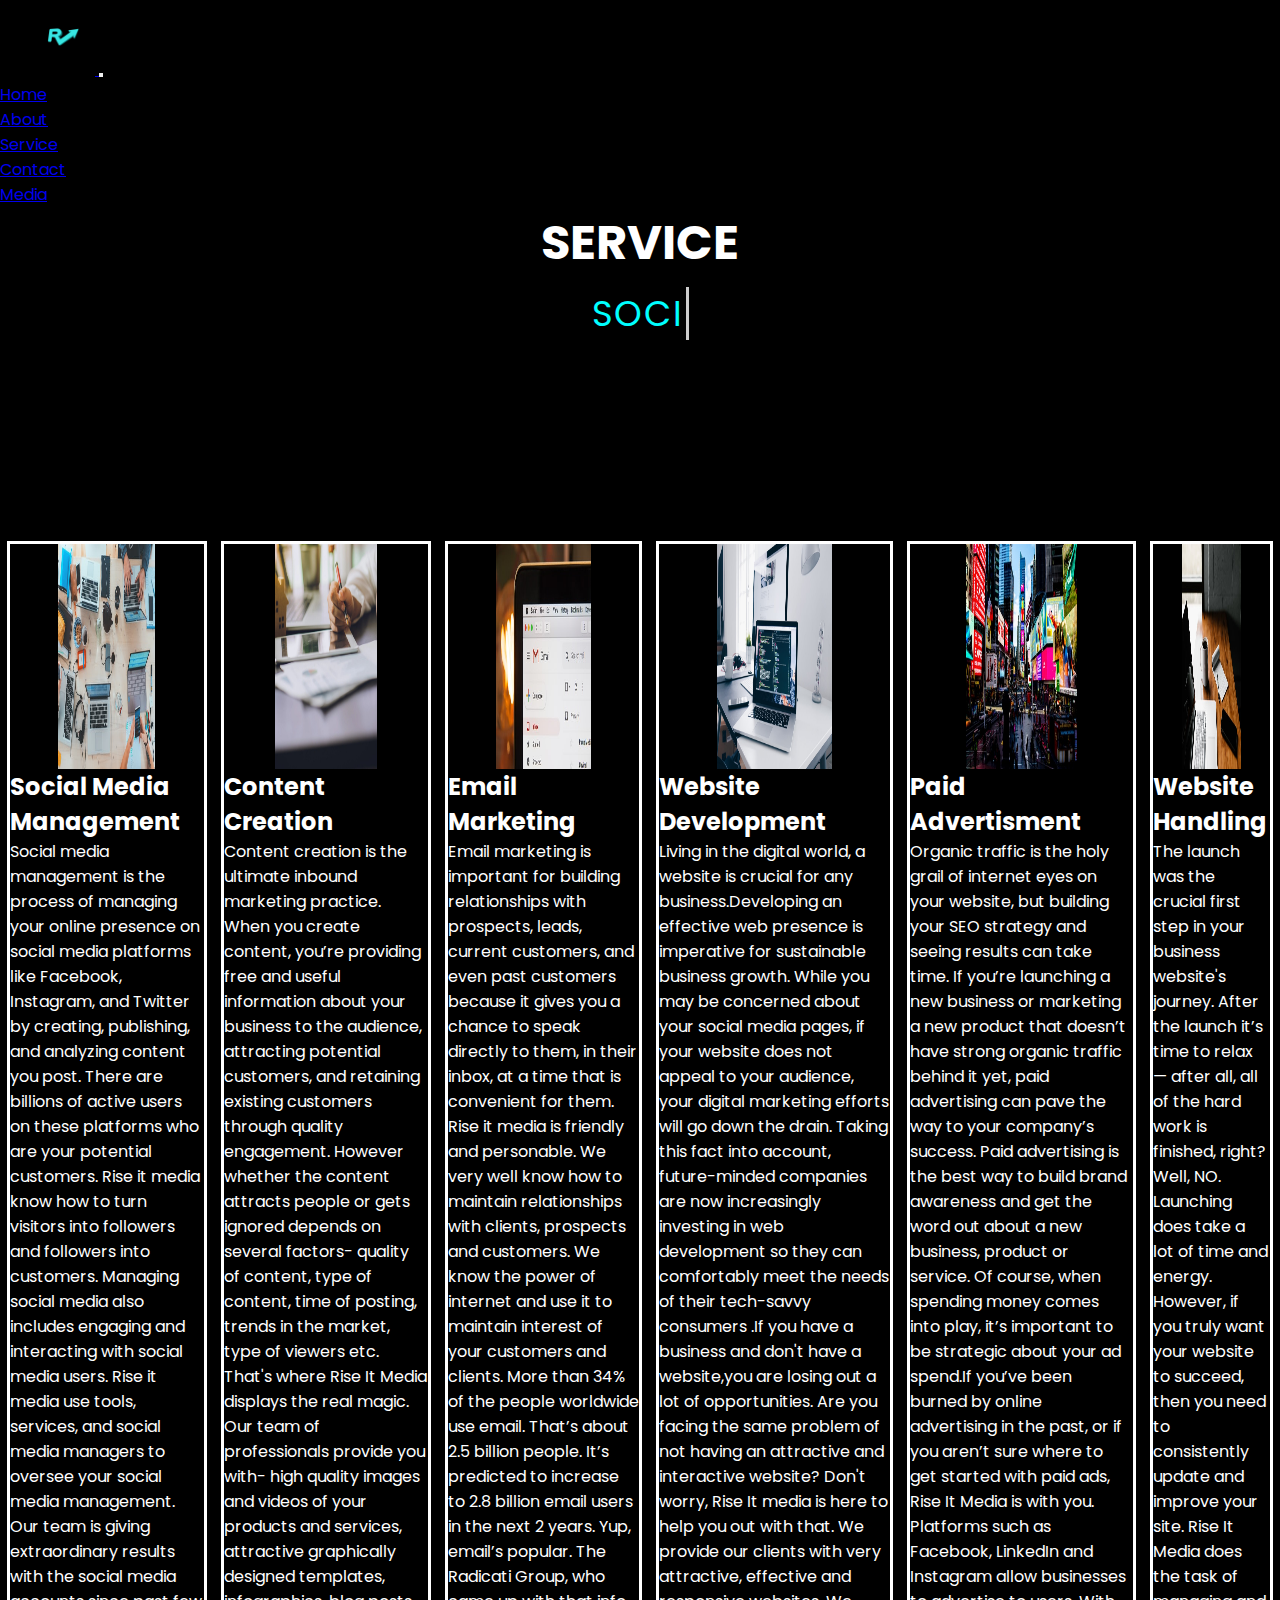
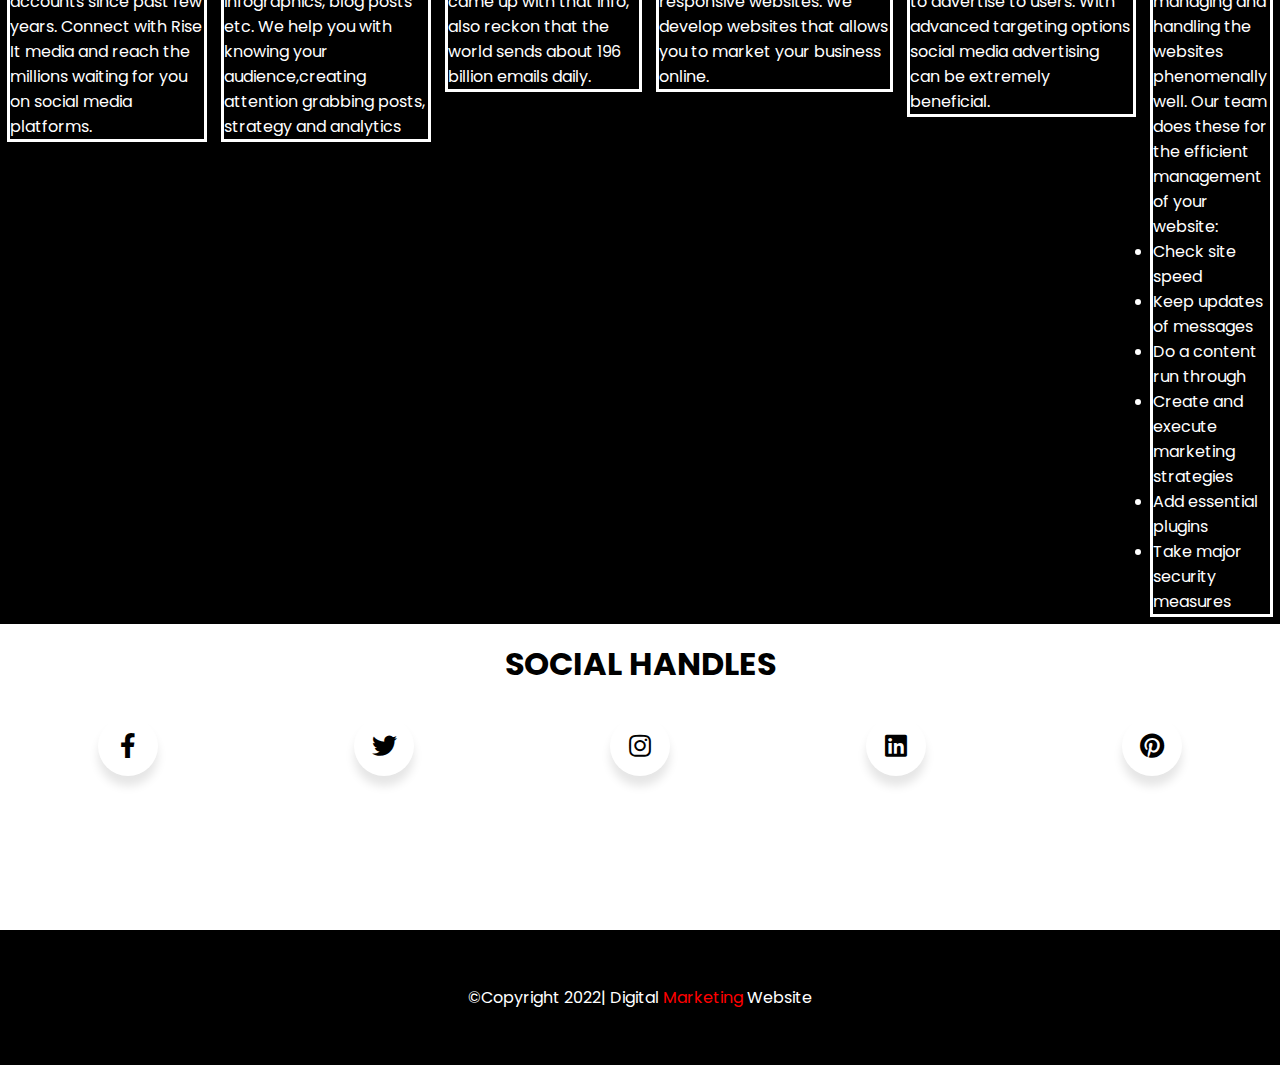
<file: services.html>
<!doctype html>
<html lang="en">

<head>
    <!-- Required meta tags -->
    <meta charset="utf-8">
    <meta name="viewport" content="width=device-width, initial-scale=1">
    <link href="https://cdn.jsdelivr.net/npm/bootstrap@5.0.2/dist/css/bootstrap.min.css" rel="stylesheet"
    integrity="sha384-EVSTQN3/azprG1Anm3QDgpJLIm9Nao0Yz1ztcQTwFspd3yD65VohhpuuCOmLASjC" crossorigin="anonymous">
<link rel="stylesheet" href="css/style.css">
<link rel="stylesheet" href="https://cdnjs.cloudflare.com/ajax/libs/font-awesome/5.15.3/css/all.min.css">
<link rel="stylesheet" href="css/icon.css">

    <title>RiseItMedia</title>
</head>

<body>
    <nav class="navbar navbar-expand-lg navbar-dark " style="background-color: black;" >
        <div class="container-fluid">
            <a class="navbar-brand" href="#">
                <img src="images/logo.jpg" width="75px" alt="logo">
            </a>
            <button class="navbar-toggler" type="button" data-bs-toggle="collapse"
                data-bs-target="#navbarSupportedContent" aria-controls="navbarSupportedContent" aria-expanded="false"
                aria-label="Toggle navigation">
                <span class="navbar-toggler-icon"></span>
            </button>
            <div class="collapse navbar-collapse" id="navbarSupportedContent">
                <ul class="navbar-nav me-auto mb-2 mb-lg-0">
                    <li class="nav-item">
                        <a class="nav-link" href="index.html">Home</a>
                    </li>
                    <li class="nav-item">
                        <a class="nav-link" href="about.html">About</a>
                    </li>
                    <li class="nav-item">
                        <a class="nav-link active" aria-current="page" href="services.html">Service</a>
                    </li>
                    <li class="nav-item">
                        <a class="nav-link" href="contact.html">Contact</a>
                    </li>
                    <li class="nav-item">
                        <a class="nav-link" href="media.html">Media</a>
                    </li>
                </ul>

            </div>
        </div>
    </nav>
<main>    
<div class="container2">
    <h1>SERVICE</h1> 
    <p><span class="typed-text"></span><span class="cursor">&nbsp;</span></p>
</div>
 <div class="album py-2 " style="background-color: black;">
            <div class="container">
                <div class="row row-cols-1 row-cols-sm-2 row-cols-md-3 g-3">
                    <div class="col">
                        <div class="card shadow-sm">
                            <img src="images/yo1.jpg" alt="" width="100%" height="225" >

                            <div class="card-body">
                                <h2>Social Media Management
                                </h2>
                                <p>Social media management is the process of managing your online presence on social media platforms like Facebook, Instagram, and Twitter by creating, publishing, and analyzing content you post. There are billions of active users on these platforms who are your potential customers. Rise it media know how to turn visitors into followers and followers into customers. 
                                    Managing social media also includes engaging and interacting with social media users. 
                                    Rise it media use tools, services, and social media managers to oversee your social media management. Our team is giving extraordinary results with the social media accounts since past few years.  Connect with Rise It media and reach the millions waiting for you on social media platforms.</p>
                            </div>
                        </div>
                    </div>
                    <div class="col">
                        <div class="card shadow-sm">
                            <img src="images/hey.jpg" alt="" width="100%" height="225" >

                            <div class="card-body">
                                <h2>Content Creation</h2>
                                <p>Content creation is the ultimate inbound marketing practice. When you create content, you’re providing free and useful information about your business to the audience, attracting potential customers, and retaining existing customers through quality engagement. 
                                    However whether the content attracts people or gets ignored depends on several factors- quality of content, type of content, time of posting, trends in the market, type of viewers etc. That's where Rise It Media displays the real magic. Our team of professionals provide you with- high quality images and videos of your products and services, attractive graphically designed templates, infographics, blog posts etc. 
                                    We help you with knowing your audience,creating attention grabbing posts, strategy and analytics</p>
                            </div>
                        </div>
                    </div>
                    <div class="col">
                        <div class="card shadow-sm">
                            <img src="images/yo2.jpg" alt="" width="100%" height="225" >

                            <div class="card-body">
                                <h2>Email Marketing</h2>
                                <p>Email marketing is important for building relationships with prospects, leads, current customers, and even past customers because it gives you a chance to speak directly to them, in their inbox, at a time that is convenient for them. Rise it media is friendly and personable. We very well know how to maintain relationships with clients, prospects and customers. 
                                    We know the power of internet and use it to maintain interest of your customers and clients. 
  More than 34% of the people worldwide use email. That’s about 2.5 billion people. It’s predicted to increase to 2.8 billion email users in the next 2 years. Yup, email’s popular. The Radicati Group, who came up with that info, also reckon that the world sends about 196 billion emails daily.
                                    </p>
                            </div>
                        </div>
                    </div>
                    <div class="col">
                        <div class="card shadow-sm">
                            <img src="images/hey7.jpg" alt="" width="100%" height="225" >
                            <div class="card-body">
                                <h2>Website Development
                                </h2>
                                <p>Living in the digital world, a website is crucial for any business.Developing an effective web presence is imperative for sustainable business growth. While you may be concerned about your social media pages, if your website does not appeal to your audience, your digital marketing efforts will go down the drain. Taking this fact into account, future-minded companies are now increasingly investing in web development so they can comfortably meet the needs of their tech-savvy consumers .If you have a business and don't have a website,you are losing out a lot of opportunities. Are you facing the same problem of not having an attractive and interactive website? Don't worry, Rise It media is here to help you out with that. We provide our clients with very attractive, effective and responsive websites. We develop websites that allows you to market your business online. </p>
                            </div>
                        </div>
                    </div>
                    <div class="col">
                        <div class="card shadow-sm">
                            <img src="images/yo4.jpg" alt="" width="100%" height="225" >
                            <div class="card-body">
                                <h2> Paid Advertisment</h2>
                                <p>Organic traffic is the holy grail of internet eyes on your website, but building your SEO strategy and seeing results can take time. If you’re launching a new business or marketing a new product that doesn’t have strong organic traffic behind it yet, paid advertising can pave the way to your company’s success. Paid advertising is the best way to build brand awareness and get the word out about a new business, product or service. Of course, when spending money comes into play, it’s important to be strategic about your ad spend.If you’ve been burned by online advertising in the past, or if you aren’t sure where to get started with paid ads, Rise It Media is with you. Platforms such as Facebook, LinkedIn and Instagram allow businesses to advertise to users. With advanced targeting options  social media advertising can be extremely beneficial.

                                </p>
                            </div>
                        </div>
                    </div>
                     <div class="col">
                        <div class="card shadow-sm">
                            <img src="images/yo3.jpg" alt="" width="100%" height="225" >
                            <div class="card-body">
                                <h2> Website Handling</h2>
                                <p>The launch was the crucial first step in your business website's journey. After the launch it’s time to relax — after all, all of the hard work is finished, right? Well, NO. 
                                    Launching does take a lot of time and energy. However, if you truly want your website to succeed, then you need to consistently update and improve your site.
                                    Rise It Media does the task of managing and handling the websites phenomenally well. Our team does these for the efficient management of your website:
                                   <ul>
                                    <li> Check site speed </li>
                                    <li>  Keep updates of messages </li>
                                    <li>  Do a content run through </li>
                                    <li>  Create and execute marketing strategies </li>
                                    <li>  Add essential plugins </li>
                                    <li>  Take major security measures </li>
                                </ul>

                                </p>
                            </div>
                        </div>
                    </div>


                </div>
            </div>
        </div>

    </main>
    <div class="social-handle">
        <h1>SOCIAL HANDLES</h1>
        <div class="wrapper">
          <a href="" target=_blank class="icon facebook">
               <div class="tooltip">
                  Facebook
               </div>
               <span><i class="fab fa-facebook-f"></i></span>
             </a>
            <a href="https://twitter.com/riseitmedia" target=_blank class="icon twitter">
               <div class="tooltip">
                  Twitter
               </div>
               <span><i class="fab fa-twitter"></i></span>
          </a>
          <a href="https://www.instagram.com/riseitmediaagency/" target=_blank class="icon instagram">
               <div class="tooltip">
                  Instagram
               </div>
               <span><i class="fab fa-instagram"></i></span>
              </a>
              <a href="" target=_blank  class="icon linkedin">
               <div class="tooltip">
                  Linkedin
               </div>
               <span><i class="fab fa-linkedin"></i></span>
              </a>
            <a href="" target=_blank class="icon pinterest">
               <div class="tooltip">
                  Pinterest
               </div>
               <span><i class="fab fa-pinterest"></i></span>
            </a>
         </div>
      </div>
    <footer>
        <p>&copy;Copyright 2022| Digital <span>Marketing </span>Website</p>
    </footer>


    <!-- Optional JavaScript; choose one of the two! -->

  <!-- Option 1: Bootstrap Bundle with Popper -->
  <script src="https://cdn.jsdelivr.net/npm/bootstrap@5.0.2/dist/js/bootstrap.bundle.min.js"
  integrity="sha384-MrcW6ZMFYlzcLA8Nl+NtUVF0sA7MsXsP1UyJoMp4YLEuNSfAP+JcXn/tWtIaxVXM"
  crossorigin="anonymous"></script>
        <script src="app.js"></script>

    <!-- Option 2: Separate Popper and Bootstrap JS -->
    <!--
    <script src="https://cdn.jsdelivr.net/npm/@popperjs/core@2.9.2/dist/umd/popper.min.js" integrity="sha384-IQsoLXl5PILFhosVNubq5LC7Qb9DXgDA9i+tQ8Zj3iwWAwPtgFTxbJ8NT4GN1R8p" crossorigin="anonymous"></script>
    <script src="https://cdn.jsdelivr.net/npm/bootstrap@5.0.2/dist/js/bootstrap.min.js" integrity="sha384-cVKIPhGWiC2Al4u+LWgxfKTRIcfu0JTxR+EQDz/bgldoEyl4H0zUF0QKbrJ0EcQF" crossorigin="anonymous"></script>
    -->
</body>

</html>

</html>
</file>
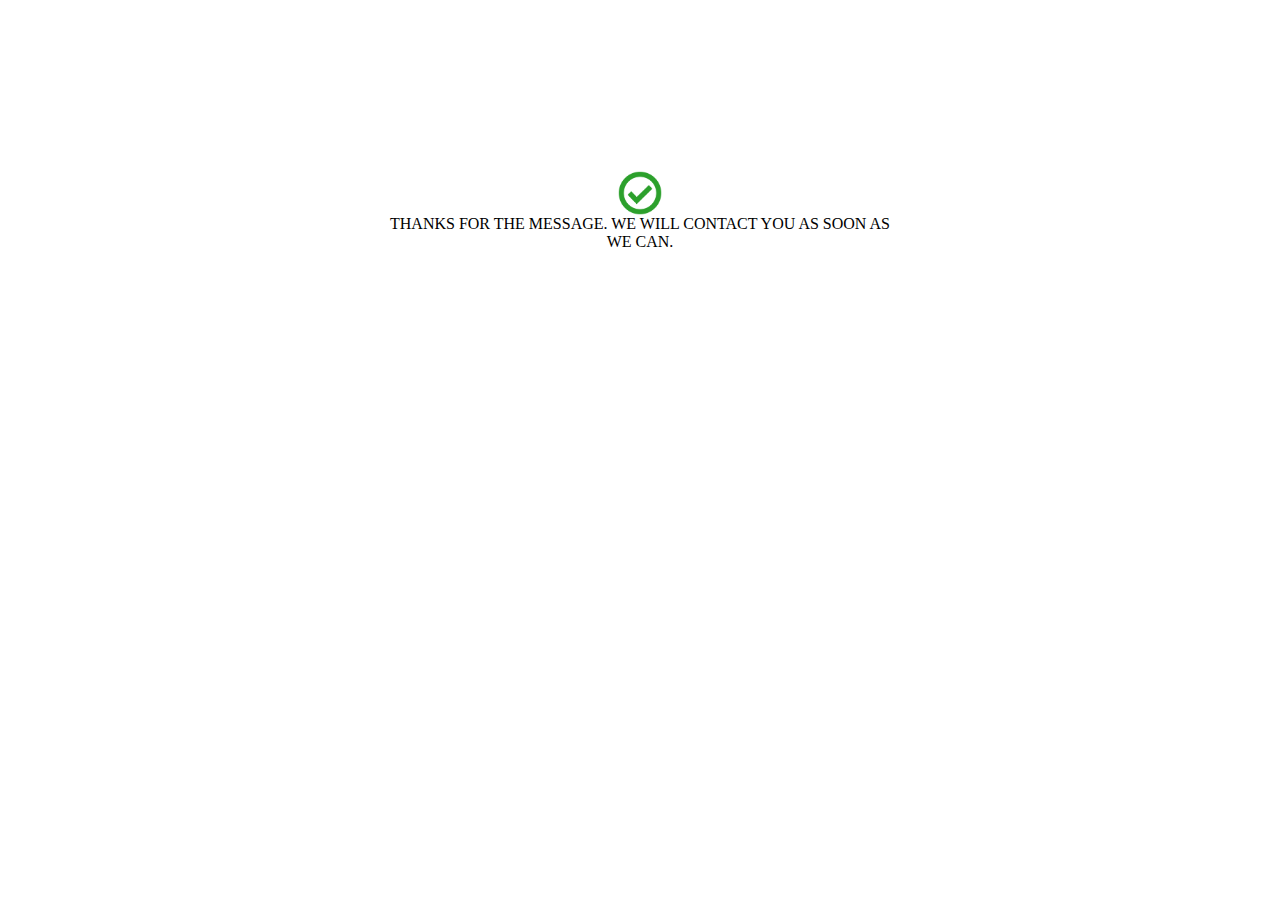
<file: submited.html>
<!DOCTYPE html>
<html lang="en">
<head>
    <meta charset="UTF-8">
    <meta http-equiv="X-UA-Compatible" content="IE=edge">
    <meta name="viewport" content="width=device-width, initial-scale=1.0">
    <title>Document</title>
 <link rel="stylesheet" href="css/style.css">
</head>
<body>
    <div class="container3">
     <img src="images/Tick.png" alt="submited">
     <p>THANKS FOR THE MESSAGE. WE WILL CONTACT YOU AS SOON AS WE CAN.</p>
    </div>
</body>
</html>
</file>
<file: css/style.css>
*{
    margin: 0;
    padding: 0;
}
  #particles-js {
    position: absolute;
    width: 100%;
    height: 100%;
    background-color: black;
    background-image: url("");
    background-repeat: no-repeat;
    background-size: cover;
    background-position: 50% 50%;
  } 
.navbar-brand img{
    width: 75px;
    margin-left: 20px;
}
.menu {
    height: 100vh;
    width: 100%;
    display: flex;
    justify-content: center;
    align-items: center;
}
.menu-text h1{
    font-family: 'Anton', sans-serif;
}

.menu-text a{
    text-decoration: none;
    padding: 7px 41px;
    font-size: 22px;
    height: 50px;
    width: 500px;
    font-weight: bold;
    border: 2px solid black;
    border-radius: 11px;
    background: rgb(238, 234, 234);
    color: #009d94;
}
.menu-text p{
    margin: 35px;
}
.menu .menu-text{
    position: relative;
  color: white;
    z-index: 1;
    margin: 0 auto;
    text-align: center;
    width: 100%;
}
.menu .menu-text h1{
    font-size: 34px;
}
footer{
    display: flex;
    height: 15vh;
    width: 100%;
    justify-content: center;
    align-items: center;
    background-color: black;
    color: white ;
    text-align: center;
    font-size: 16px;
    
   
}
footer span{
    color: red;
}
.blog-meta h4 a{
    color: black;
} 
.blog-meta small a{
    color: black;
} 
.container-fluid{
    background-color: black;
    color: white;

}
.col-lg-4{
    margin: 17px;
    border-radius: 5px;
    border: 2px solid white;
    color: white;
    
}
.col-lg-4 h1{
    margin-top: 12px;
    color: aqua;
}
.row{
    padding-top: 21px;
   
    display: flex;
    flex-direction: row;
    justify-content: space-around;
}
.row >*{
    flex-shrink: 1;
}
.image img{

    width: 100%;
    height: 100%;
;
}
.for{
    margin: 20px;
    padding: 30px;
}
.container1 .box1 img{
    border-radius: 50%;
}
input, textarea{
    
    border: 1px solid black;

    outline: none;
    font-size: 16px;
    width: 80%;
    margin: 11px 0px;
    padding: 7px;
}
form{
    margin: 34px;
    display: flex;
    align-items: center;
    justify-content: center;
    flex-direction: column;
}
form a{
    display: flex;
    text-decoration: none;
    justify-content: center;
    align-items: center;
}
.btn{
    color: white;
    background: purple;
    padding: 8px 12px;
    font-size: 20px;
    border: 2px solid white;
    border-radius: 14px;
    cursor: pointer;
}

.bg{
    width: 100%;
    position: absolute;
    z-index: -1;
    opacity: 0.6;
}
.heading{
    display: flex;
    justify-content: center;
    align-items: center;
    color: white;
    background-color: black;
}
.container3{
    width: 500px;
    height: 200px;
    margin: 111px auto;
    display: flex;
    flex-direction: column;
    justify-content: center;align-items: center;
}
.container3 img{
    width: 44px;
}
.container3 p{
    text-align: center;
    color: #000;
}
.container2{
    height: 34vh;
 background-color:black;
    justify-content: center;
    align-items: center;

}
.container2 h1{
 color: white;
    text-align: center;
    font-size: 3rem;
}
.container2 p{
    font-size: 2.2rem;
    padding: .5rem;
    font-weight: bold;
    letter-spacing: .1rem;
    text-align: center;
    overflow: hidden;
}
.container2 p span.typed-text{
    font-weight: normal;
    color: aqua;
}
.container2 p span.cursor{
    display: inline-block;
    background: #ccc;
    margin-left: .1rem;
    width: 3px;
    animation: blink 1s infinite;
}
.container2 p span.cursor.typing{
    animation: none;
}
@keyframes blink {
    0%{background: #ccc;}
    49%{background: #ccc;}
    50%{background: transparent;}
    99%{background: transparent;}
    100%{background: #ccc;}
    
}
.card-body{
    background-color: black;
    color: white;
}
.headingMedia .textBox{
    display: flex;
    justify-content: center;
    align-items: center;
  
    font-size: 1.5rem;
    margin: 4px;
}
 .card {
 margin: 7px;
 background: #000;
 border: 3px solid white;
}
.container4{
    display: flex;
    justify-content: center;
    align-items: center;
    background: black;
    
}
.card img{
    display: block;
    margin-left: auto;
    margin-right: auto;
    width: 50%;
}
</file>
<file: css/icon.css>
@import url('https://fonts.googleapis.com/css?family=Poppins:400,500,600,700&display=swap');
*{
  margin: 0;
  padding: 0;
  box-sizing: border-box;
  font-family: 'Poppins', sans-serif;
}
.social-handle{
    background: white;
    height: 34vh;
}
.social-handle h1{
    text-align: center;
    padding: 16px;
    color: black;
}
.wrapper{
  display: inline-flex;
  width: 100%;

}
.wrapper .icon{
    margin: 12px auto;
  text-align: center;
  cursor: pointer;
  display: flex;
  align-items: center;
  justify-content: center;
  flex-direction: column;
  position: relative;
  z-index: 2;
  transition: 0.4s cubic-bezier(0.68, -0.55, 0.265, 1.55);
}
.wrapper .icon span{
  display: block;
  height: 60px;
  width: 60px;
  background: #fff;
  border-radius: 50%;
  position: relative;
  z-index: 2;
  box-shadow: 0px 10px 10px rgba(0,0,0,0.1);
  transition: 0.4s cubic-bezier(0.68, -0.55, 0.265, 1.55);
}
.wrapper .icon span i{
  line-height: 60px;
  font-size: 25px;
  color: black;
}
.wrapper .icon .tooltip{
  position: absolute;
  top: 0;
  z-index: 1;
  background: #fff;
  color: #fff;
  padding: 10px 18px;
  font-size: 20px;
  font-weight: 500;
  border-radius: 25px;
  opacity: 0;
  pointer-events: none;
  box-shadow: 0px 10px 10px rgba(0,0,0,0.1);
  transition: 0.4s cubic-bezier(0.68, -0.55, 0.265, 1.55);
}
.wrapper .icon:hover .tooltip{
  top: -70px;
  opacity: 1;
  pointer-events: auto;
}
.icon .tooltip:before{
  position: absolute;
  content: "";
  height: 15px;
  width: 15px;
  background: #fff;
  left: 50%;
  bottom: -6px;
  transform: translateX(-50%) rotate(45deg);
  transition: 0.4s cubic-bezier(0.68, -0.55, 0.265, 1.55);
}
.wrapper .icon:hover span{
  color: #fff;
}
.wrapper .icon:hover span,
.wrapper .icon:hover .tooltip{
  text-shadow: 0px -1px 0px rgba(0,0,0,0.4);
}
.wrapper .facebook:hover span,
.wrapper .facebook:hover .tooltip,
.wrapper .facebook:hover .tooltip:before{
  background: #3B5999;
}
.wrapper .twitter:hover span,
.wrapper .twitter:hover .tooltip,
.wrapper .twitter:hover .tooltip:before{
  background: #46C1F6;
}
.wrapper .instagram:hover span,
.wrapper .instagram:hover .tooltip,
.wrapper .instagram:hover .tooltip:before{
  background: #e1306c;
}
.wrapper .linkedin:hover span,
.wrapper .linkedin:hover .tooltip,
.wrapper .linkedin:hover .tooltip:before{
  background: #2867B2;
}
.wrapper .pinterest:hover span,
.wrapper .pinterest:hover .tooltip,
.wrapper .pinterest:hover .tooltip:before{
  background: #c8232c ;
}
</file>
